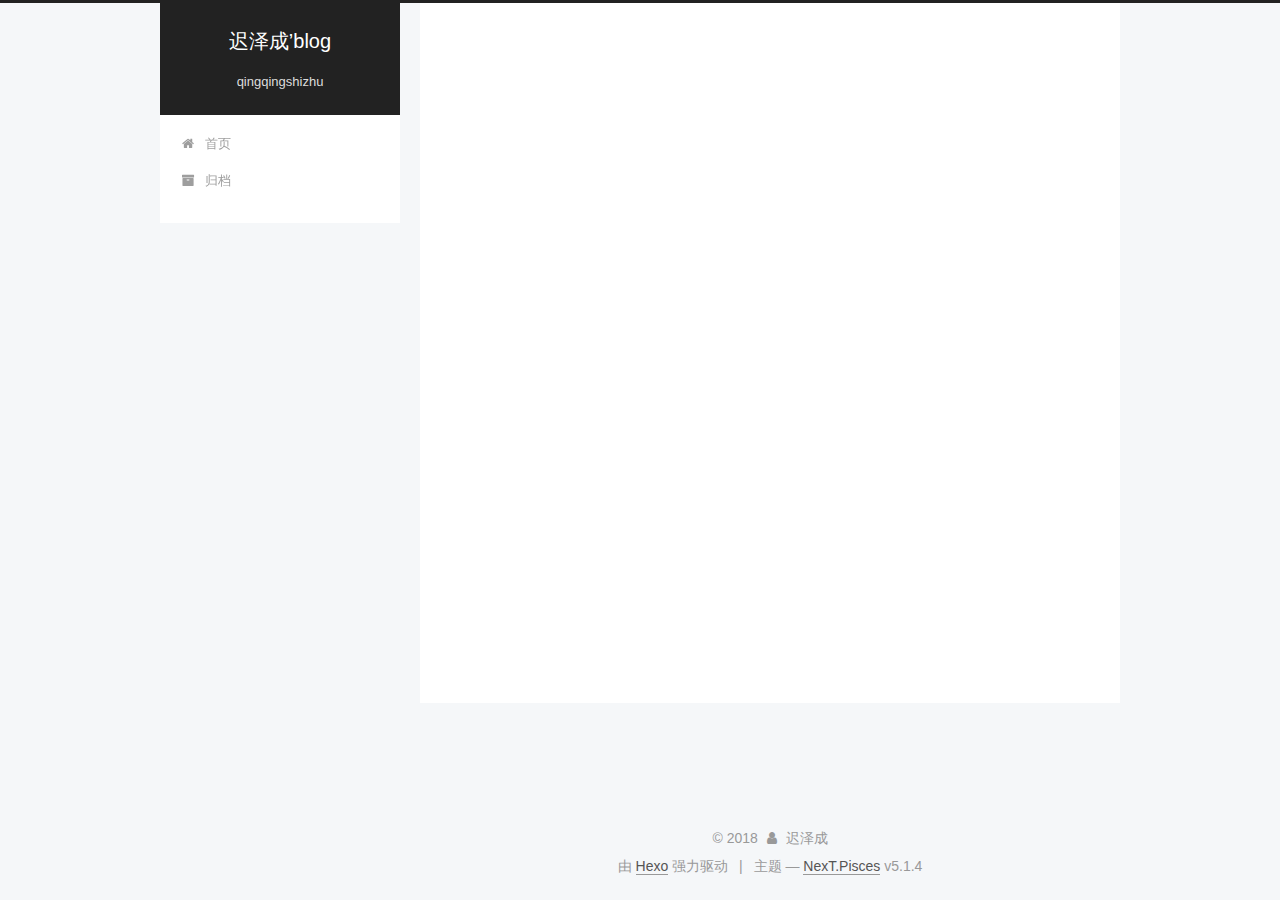
<file: index.html>
<!DOCTYPE html>



  


<html class="theme-next pisces use-motion" lang="zh-Hans">
<head>
  <meta charset="UTF-8"/>
<meta http-equiv="X-UA-Compatible" content="IE=edge" />
<meta name="viewport" content="width=device-width, initial-scale=1, maximum-scale=1"/>
<meta name="theme-color" content="#222">









<meta http-equiv="Cache-Control" content="no-transform" />
<meta http-equiv="Cache-Control" content="no-siteapp" />
















  
  
  <link href="/lib/fancybox/source/jquery.fancybox.css?v=2.1.5" rel="stylesheet" type="text/css" />







<link href="/lib/font-awesome/css/font-awesome.min.css?v=4.6.2" rel="stylesheet" type="text/css" />

<link href="/css/main.css?v=5.1.4" rel="stylesheet" type="text/css" />


  <link rel="apple-touch-icon" sizes="180x180" href="/images/apple-touch-icon-next.png?v=5.1.4">


  <link rel="icon" type="image/png" sizes="32x32" href="/images/favicon-32x32-next.png?v=5.1.4">


  <link rel="icon" type="image/png" sizes="16x16" href="/images/favicon-16x16-next.png?v=5.1.4">


  <link rel="mask-icon" href="/images/logo.svg?v=5.1.4" color="#222">





  <meta name="keywords" content="Hexo, NexT" />










<meta property="og:type" content="website">
<meta property="og:title" content="迟泽成’blog">
<meta property="og:url" content="http://yoursite.com/index.html">
<meta property="og:site_name" content="迟泽成’blog">
<meta property="og:locale" content="zh-Hans">
<meta name="twitter:card" content="summary">
<meta name="twitter:title" content="迟泽成’blog">



<script type="text/javascript" id="hexo.configurations">
  var NexT = window.NexT || {};
  var CONFIG = {
    root: '/',
    scheme: 'Pisces',
    version: '5.1.4',
    sidebar: {"position":"left","display":"post","offset":12,"b2t":false,"scrollpercent":false,"onmobile":false},
    fancybox: true,
    tabs: true,
    motion: {"enable":true,"async":false,"transition":{"post_block":"fadeIn","post_header":"slideDownIn","post_body":"slideDownIn","coll_header":"slideLeftIn","sidebar":"slideUpIn"}},
    duoshuo: {
      userId: '0',
      author: '博主'
    },
    algolia: {
      applicationID: '',
      apiKey: '',
      indexName: '',
      hits: {"per_page":10},
      labels: {"input_placeholder":"Search for Posts","hits_empty":"We didn't find any results for the search: ${query}","hits_stats":"${hits} results found in ${time} ms"}
    }
  };
</script>



  <link rel="canonical" href="http://yoursite.com/"/>





  <title>迟泽成’blog</title>
  








</head>

<body itemscope itemtype="http://schema.org/WebPage" lang="zh-Hans">

  
  
    
  

  <div class="container sidebar-position-left 
  page-home">
    <div class="headband"></div>

    <header id="header" class="header" itemscope itemtype="http://schema.org/WPHeader">
      <div class="header-inner"><div class="site-brand-wrapper">
  <div class="site-meta ">
    

    <div class="custom-logo-site-title">
      <a href="/"  class="brand" rel="start">
        <span class="logo-line-before"><i></i></span>
        <span class="site-title">迟泽成’blog</span>
        <span class="logo-line-after"><i></i></span>
      </a>
    </div>
      
        <p class="site-subtitle">qingqingshizhu</p>
      
  </div>

  <div class="site-nav-toggle">
    <button>
      <span class="btn-bar"></span>
      <span class="btn-bar"></span>
      <span class="btn-bar"></span>
    </button>
  </div>
</div>

<nav class="site-nav">
  

  
    <ul id="menu" class="menu">
      
        
        <li class="menu-item menu-item-home">
          <a href="/" rel="section">
            
              <i class="menu-item-icon fa fa-fw fa-home"></i> <br />
            
            首页
          </a>
        </li>
      
        
        <li class="menu-item menu-item-archives">
          <a href="/archives/" rel="section">
            
              <i class="menu-item-icon fa fa-fw fa-archive"></i> <br />
            
            归档
          </a>
        </li>
      

      
    </ul>
  

  
</nav>



 </div>
    </header>

    <main id="main" class="main">
      <div class="main-inner">
        <div class="content-wrap">
          <div id="content" class="content">
            
  <section id="posts" class="posts-expand">
    
      

  

  
  
  

  <article class="post post-type-normal" itemscope itemtype="http://schema.org/Article">
  
  
  
  <div class="post-block">
    <link itemprop="mainEntityOfPage" href="http://yoursite.com/2018/03/11/2018-03-27/">

    <span hidden itemprop="author" itemscope itemtype="http://schema.org/Person">
      <meta itemprop="name" content="迟泽成">
      <meta itemprop="description" content="">
      <meta itemprop="image" content="/images/avatar.gif">
    </span>

    <span hidden itemprop="publisher" itemscope itemtype="http://schema.org/Organization">
      <meta itemprop="name" content="迟泽成’blog">
    </span>

    
      <header class="post-header">

        
        
          <h1 class="post-title" itemprop="name headline">
                
                <a class="post-title-link" href="/2018/03/11/2018-03-27/" itemprop="url">I love three things in the world</a></h1>
        

        <div class="post-meta">
          <span class="post-time">
            
              <span class="post-meta-item-icon">
                <i class="fa fa-calendar-o"></i>
              </span>
              
                <span class="post-meta-item-text">发表于</span>
              
              <time title="创建于" itemprop="dateCreated datePublished" datetime="2018-03-11T20:56:39+08:00">
                2018-03-11
              </time>
            

            

            
          </span>

          

          
            
          

          
          

          

          

          

        </div>
      </header>
    

    
    
    
    <div class="post-body" itemprop="articleBody">

      
      

      
        
          
            <pre><code>the sun,the moon and you
</code></pre>
          
        
      
    </div>
    
    
    

    

    

    

    <footer class="post-footer">
      

      

      

      
      
        <div class="post-eof"></div>
      
    </footer>
  </div>
  
  
  
  </article>


    
      

  

  
  
  

  <article class="post post-type-normal" itemscope itemtype="http://schema.org/Article">
  
  
  
  <div class="post-block">
    <link itemprop="mainEntityOfPage" href="http://yoursite.com/2018/03/11/chizechenghaoshuai/">

    <span hidden itemprop="author" itemscope itemtype="http://schema.org/Person">
      <meta itemprop="name" content="迟泽成">
      <meta itemprop="description" content="">
      <meta itemprop="image" content="/images/avatar.gif">
    </span>

    <span hidden itemprop="publisher" itemscope itemtype="http://schema.org/Organization">
      <meta itemprop="name" content="迟泽成’blog">
    </span>

    
      <header class="post-header">

        
        
          <h1 class="post-title" itemprop="name headline">
                
                <a class="post-title-link" href="/2018/03/11/chizechenghaoshuai/" itemprop="url">晴晴是🐷</a></h1>
        

        <div class="post-meta">
          <span class="post-time">
            
              <span class="post-meta-item-icon">
                <i class="fa fa-calendar-o"></i>
              </span>
              
                <span class="post-meta-item-text">发表于</span>
              
              <time title="创建于" itemprop="dateCreated datePublished" datetime="2018-03-11T20:56:39+08:00">
                2018-03-11
              </time>
            

            

            
          </span>

          

          
            
          

          
          

          

          

          

        </div>
      </header>
    

    
    
    
    <div class="post-body" itemprop="articleBody">

      
      

      
        
          
            <pre><code>佩奇
</code></pre>
          
        
      
    </div>
    
    
    

    

    

    

    <footer class="post-footer">
      

      

      

      
      
        <div class="post-eof"></div>
      
    </footer>
  </div>
  
  
  
  </article>


    
  </section>

  


          </div>
          


          

        </div>
        
          
  
  <div class="sidebar-toggle">
    <div class="sidebar-toggle-line-wrap">
      <span class="sidebar-toggle-line sidebar-toggle-line-first"></span>
      <span class="sidebar-toggle-line sidebar-toggle-line-middle"></span>
      <span class="sidebar-toggle-line sidebar-toggle-line-last"></span>
    </div>
  </div>

  <aside id="sidebar" class="sidebar">
    
    <div class="sidebar-inner">

      

      

      <section class="site-overview-wrap sidebar-panel sidebar-panel-active">
        <div class="site-overview">
          <div class="site-author motion-element" itemprop="author" itemscope itemtype="http://schema.org/Person">
            
              <p class="site-author-name" itemprop="name">迟泽成</p>
              <p class="site-description motion-element" itemprop="description"></p>
          </div>

          <nav class="site-state motion-element">

            
              <div class="site-state-item site-state-posts">
              
                <a href="/archives/">
              
                  <span class="site-state-item-count">2</span>
                  <span class="site-state-item-name">日志</span>
                </a>
              </div>
            

            

            

          </nav>

          

          

          
          

          
          

          

        </div>
      </section>

      

      

    </div>
  </aside>


        
      </div>
    </main>

    <footer id="footer" class="footer">
      <div class="footer-inner">
        <div class="copyright">&copy; <span itemprop="copyrightYear">2018</span>
  <span class="with-love">
    <i class="fa fa-user"></i>
  </span>
  <span class="author" itemprop="copyrightHolder">迟泽成</span>

  
</div>


  <div class="powered-by">由 <a class="theme-link" target="_blank" href="https://hexo.io">Hexo</a> 强力驱动</div>



  <span class="post-meta-divider">|</span>



  <div class="theme-info">主题 &mdash; <a class="theme-link" target="_blank" href="https://github.com/iissnan/hexo-theme-next">NexT.Pisces</a> v5.1.4</div>




        







        
      </div>
    </footer>

    
      <div class="back-to-top">
        <i class="fa fa-arrow-up"></i>
        
      </div>
    

    

  </div>

  

<script type="text/javascript">
  if (Object.prototype.toString.call(window.Promise) !== '[object Function]') {
    window.Promise = null;
  }
</script>









  












  
  
    <script type="text/javascript" src="/lib/jquery/index.js?v=2.1.3"></script>
  

  
  
    <script type="text/javascript" src="/lib/fastclick/lib/fastclick.min.js?v=1.0.6"></script>
  

  
  
    <script type="text/javascript" src="/lib/jquery_lazyload/jquery.lazyload.js?v=1.9.7"></script>
  

  
  
    <script type="text/javascript" src="/lib/velocity/velocity.min.js?v=1.2.1"></script>
  

  
  
    <script type="text/javascript" src="/lib/velocity/velocity.ui.min.js?v=1.2.1"></script>
  

  
  
    <script type="text/javascript" src="/lib/fancybox/source/jquery.fancybox.pack.js?v=2.1.5"></script>
  


  


  <script type="text/javascript" src="/js/src/utils.js?v=5.1.4"></script>

  <script type="text/javascript" src="/js/src/motion.js?v=5.1.4"></script>



  
  


  <script type="text/javascript" src="/js/src/affix.js?v=5.1.4"></script>

  <script type="text/javascript" src="/js/src/schemes/pisces.js?v=5.1.4"></script>



  

  


  <script type="text/javascript" src="/js/src/bootstrap.js?v=5.1.4"></script>



  


  




	





  





  












  





  

  

  

  
  

  

  

  

</body>
</html>
</file>
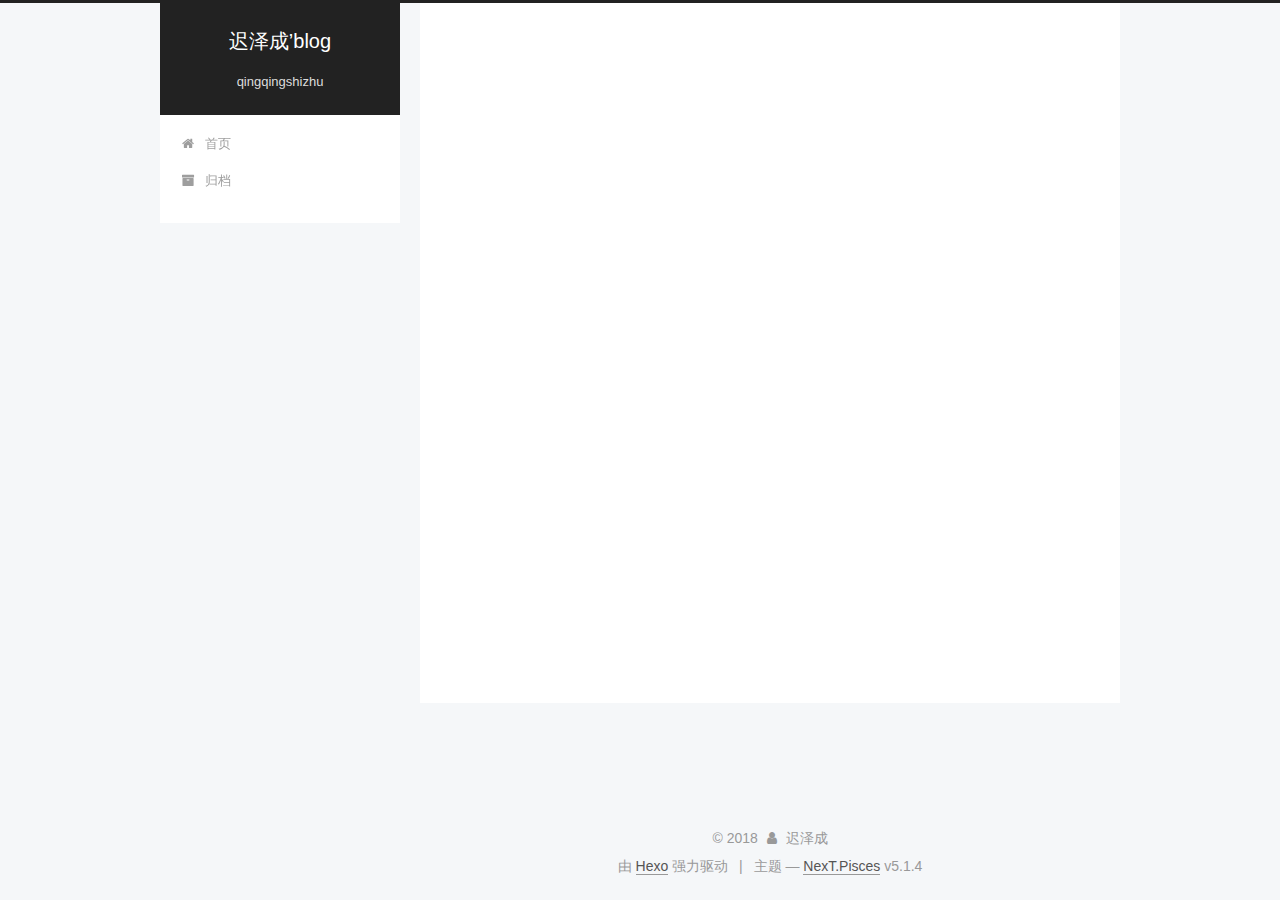
<file: archives/index.html>
<!DOCTYPE html>



  


<html class="theme-next pisces use-motion" lang="zh-Hans">
<head>
  <meta charset="UTF-8"/>
<meta http-equiv="X-UA-Compatible" content="IE=edge" />
<meta name="viewport" content="width=device-width, initial-scale=1, maximum-scale=1"/>
<meta name="theme-color" content="#222">









<meta http-equiv="Cache-Control" content="no-transform" />
<meta http-equiv="Cache-Control" content="no-siteapp" />
















  
  
  <link href="/lib/fancybox/source/jquery.fancybox.css?v=2.1.5" rel="stylesheet" type="text/css" />







<link href="/lib/font-awesome/css/font-awesome.min.css?v=4.6.2" rel="stylesheet" type="text/css" />

<link href="/css/main.css?v=5.1.4" rel="stylesheet" type="text/css" />


  <link rel="apple-touch-icon" sizes="180x180" href="/images/apple-touch-icon-next.png?v=5.1.4">


  <link rel="icon" type="image/png" sizes="32x32" href="/images/favicon-32x32-next.png?v=5.1.4">


  <link rel="icon" type="image/png" sizes="16x16" href="/images/favicon-16x16-next.png?v=5.1.4">


  <link rel="mask-icon" href="/images/logo.svg?v=5.1.4" color="#222">





  <meta name="keywords" content="Hexo, NexT" />










<meta property="og:type" content="website">
<meta property="og:title" content="迟泽成’blog">
<meta property="og:url" content="http://yoursite.com/archives/index.html">
<meta property="og:site_name" content="迟泽成’blog">
<meta property="og:locale" content="zh-Hans">
<meta name="twitter:card" content="summary">
<meta name="twitter:title" content="迟泽成’blog">



<script type="text/javascript" id="hexo.configurations">
  var NexT = window.NexT || {};
  var CONFIG = {
    root: '/',
    scheme: 'Pisces',
    version: '5.1.4',
    sidebar: {"position":"left","display":"post","offset":12,"b2t":false,"scrollpercent":false,"onmobile":false},
    fancybox: true,
    tabs: true,
    motion: {"enable":true,"async":false,"transition":{"post_block":"fadeIn","post_header":"slideDownIn","post_body":"slideDownIn","coll_header":"slideLeftIn","sidebar":"slideUpIn"}},
    duoshuo: {
      userId: '0',
      author: '博主'
    },
    algolia: {
      applicationID: '',
      apiKey: '',
      indexName: '',
      hits: {"per_page":10},
      labels: {"input_placeholder":"Search for Posts","hits_empty":"We didn't find any results for the search: ${query}","hits_stats":"${hits} results found in ${time} ms"}
    }
  };
</script>



  <link rel="canonical" href="http://yoursite.com/archives/"/>





  <title>归档 | 迟泽成’blog</title>
  








</head>

<body itemscope itemtype="http://schema.org/WebPage" lang="zh-Hans">

  
  
    
  

  <div class="container sidebar-position-left page-archive">
    <div class="headband"></div>

    <header id="header" class="header" itemscope itemtype="http://schema.org/WPHeader">
      <div class="header-inner"><div class="site-brand-wrapper">
  <div class="site-meta ">
    

    <div class="custom-logo-site-title">
      <a href="/"  class="brand" rel="start">
        <span class="logo-line-before"><i></i></span>
        <span class="site-title">迟泽成’blog</span>
        <span class="logo-line-after"><i></i></span>
      </a>
    </div>
      
        <p class="site-subtitle">qingqingshizhu</p>
      
  </div>

  <div class="site-nav-toggle">
    <button>
      <span class="btn-bar"></span>
      <span class="btn-bar"></span>
      <span class="btn-bar"></span>
    </button>
  </div>
</div>

<nav class="site-nav">
  

  
    <ul id="menu" class="menu">
      
        
        <li class="menu-item menu-item-home">
          <a href="/" rel="section">
            
              <i class="menu-item-icon fa fa-fw fa-home"></i> <br />
            
            首页
          </a>
        </li>
      
        
        <li class="menu-item menu-item-archives">
          <a href="/archives/" rel="section">
            
              <i class="menu-item-icon fa fa-fw fa-archive"></i> <br />
            
            归档
          </a>
        </li>
      

      
    </ul>
  

  
</nav>



 </div>
    </header>

    <main id="main" class="main">
      <div class="main-inner">
        <div class="content-wrap">
          <div id="content" class="content">
            

  
  
  
  <div class="post-block archive">
    <div id="posts" class="posts-collapse">
      <span class="archive-move-on"></span>

      <span class="archive-page-counter">
        
        
        
          
        
        嗯..! 目前共计 2 篇日志。 继续努力。
      </span>

      

        
        
        

        
          
          <div class="collection-title">
            <h1 class="archive-year" id="archive-year-2018">2018</h1>
          </div>
        
        

        

  <article class="post post-type-normal" itemscope itemtype="http://schema.org/Article">
    <header class="post-header">

      <h2 class="post-title">
        
            <a class="post-title-link" href="/2018/03/11/2018-03-27/" itemprop="url">
              
                <span itemprop="name">I love three things in the world</span>
              
            </a>
        
      </h2>

      <div class="post-meta">
        <time class="post-time" itemprop="dateCreated"
              datetime="2018-03-11T20:56:39+08:00"
              content="2018-03-11" >
          03-11
        </time>
      </div>

    </header>
  </article>



      

        
        
        

        
        

        

  <article class="post post-type-normal" itemscope itemtype="http://schema.org/Article">
    <header class="post-header">

      <h2 class="post-title">
        
            <a class="post-title-link" href="/2018/03/11/chizechenghaoshuai/" itemprop="url">
              
                <span itemprop="name">晴晴是🐷</span>
              
            </a>
        
      </h2>

      <div class="post-meta">
        <time class="post-time" itemprop="dateCreated"
              datetime="2018-03-11T20:56:39+08:00"
              content="2018-03-11" >
          03-11
        </time>
      </div>

    </header>
  </article>



      

    </div>
  </div>
  
  
  

  



          </div>
          


          

        </div>
        
          
  
  <div class="sidebar-toggle">
    <div class="sidebar-toggle-line-wrap">
      <span class="sidebar-toggle-line sidebar-toggle-line-first"></span>
      <span class="sidebar-toggle-line sidebar-toggle-line-middle"></span>
      <span class="sidebar-toggle-line sidebar-toggle-line-last"></span>
    </div>
  </div>

  <aside id="sidebar" class="sidebar">
    
    <div class="sidebar-inner">

      

      

      <section class="site-overview-wrap sidebar-panel sidebar-panel-active">
        <div class="site-overview">
          <div class="site-author motion-element" itemprop="author" itemscope itemtype="http://schema.org/Person">
            
              <p class="site-author-name" itemprop="name">迟泽成</p>
              <p class="site-description motion-element" itemprop="description"></p>
          </div>

          <nav class="site-state motion-element">

            
              <div class="site-state-item site-state-posts">
              
                <a href="/archives/">
              
                  <span class="site-state-item-count">2</span>
                  <span class="site-state-item-name">日志</span>
                </a>
              </div>
            

            

            

          </nav>

          

          

          
          

          
          

          

        </div>
      </section>

      

      

    </div>
  </aside>


        
      </div>
    </main>

    <footer id="footer" class="footer">
      <div class="footer-inner">
        <div class="copyright">&copy; <span itemprop="copyrightYear">2018</span>
  <span class="with-love">
    <i class="fa fa-user"></i>
  </span>
  <span class="author" itemprop="copyrightHolder">迟泽成</span>

  
</div>


  <div class="powered-by">由 <a class="theme-link" target="_blank" href="https://hexo.io">Hexo</a> 强力驱动</div>



  <span class="post-meta-divider">|</span>



  <div class="theme-info">主题 &mdash; <a class="theme-link" target="_blank" href="https://github.com/iissnan/hexo-theme-next">NexT.Pisces</a> v5.1.4</div>




        







        
      </div>
    </footer>

    
      <div class="back-to-top">
        <i class="fa fa-arrow-up"></i>
        
      </div>
    

    

  </div>

  

<script type="text/javascript">
  if (Object.prototype.toString.call(window.Promise) !== '[object Function]') {
    window.Promise = null;
  }
</script>









  












  
  
    <script type="text/javascript" src="/lib/jquery/index.js?v=2.1.3"></script>
  

  
  
    <script type="text/javascript" src="/lib/fastclick/lib/fastclick.min.js?v=1.0.6"></script>
  

  
  
    <script type="text/javascript" src="/lib/jquery_lazyload/jquery.lazyload.js?v=1.9.7"></script>
  

  
  
    <script type="text/javascript" src="/lib/velocity/velocity.min.js?v=1.2.1"></script>
  

  
  
    <script type="text/javascript" src="/lib/velocity/velocity.ui.min.js?v=1.2.1"></script>
  

  
  
    <script type="text/javascript" src="/lib/fancybox/source/jquery.fancybox.pack.js?v=2.1.5"></script>
  


  


  <script type="text/javascript" src="/js/src/utils.js?v=5.1.4"></script>

  <script type="text/javascript" src="/js/src/motion.js?v=5.1.4"></script>



  
  


  <script type="text/javascript" src="/js/src/affix.js?v=5.1.4"></script>

  <script type="text/javascript" src="/js/src/schemes/pisces.js?v=5.1.4"></script>



  

  


  <script type="text/javascript" src="/js/src/bootstrap.js?v=5.1.4"></script>



  


  




	





  





  












  





  

  

  

  
  

  

  

  

</body>
</html>
</file>
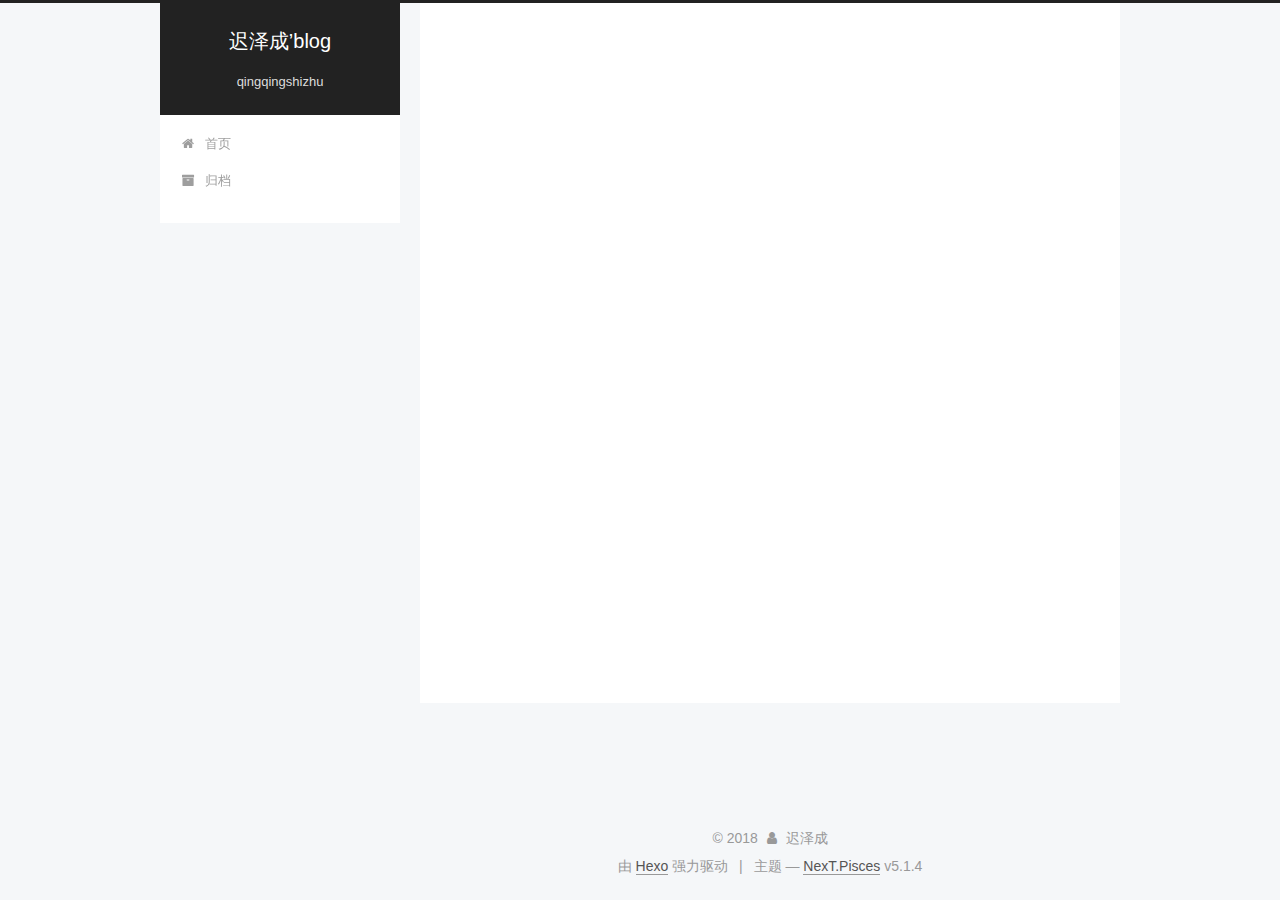
<file: archives/2018/index.html>
<!DOCTYPE html>



  


<html class="theme-next pisces use-motion" lang="zh-Hans">
<head>
  <meta charset="UTF-8"/>
<meta http-equiv="X-UA-Compatible" content="IE=edge" />
<meta name="viewport" content="width=device-width, initial-scale=1, maximum-scale=1"/>
<meta name="theme-color" content="#222">









<meta http-equiv="Cache-Control" content="no-transform" />
<meta http-equiv="Cache-Control" content="no-siteapp" />
















  
  
  <link href="/lib/fancybox/source/jquery.fancybox.css?v=2.1.5" rel="stylesheet" type="text/css" />







<link href="/lib/font-awesome/css/font-awesome.min.css?v=4.6.2" rel="stylesheet" type="text/css" />

<link href="/css/main.css?v=5.1.4" rel="stylesheet" type="text/css" />


  <link rel="apple-touch-icon" sizes="180x180" href="/images/apple-touch-icon-next.png?v=5.1.4">


  <link rel="icon" type="image/png" sizes="32x32" href="/images/favicon-32x32-next.png?v=5.1.4">


  <link rel="icon" type="image/png" sizes="16x16" href="/images/favicon-16x16-next.png?v=5.1.4">


  <link rel="mask-icon" href="/images/logo.svg?v=5.1.4" color="#222">





  <meta name="keywords" content="Hexo, NexT" />










<meta property="og:type" content="website">
<meta property="og:title" content="迟泽成’blog">
<meta property="og:url" content="http://yoursite.com/archives/2018/index.html">
<meta property="og:site_name" content="迟泽成’blog">
<meta property="og:locale" content="zh-Hans">
<meta name="twitter:card" content="summary">
<meta name="twitter:title" content="迟泽成’blog">



<script type="text/javascript" id="hexo.configurations">
  var NexT = window.NexT || {};
  var CONFIG = {
    root: '/',
    scheme: 'Pisces',
    version: '5.1.4',
    sidebar: {"position":"left","display":"post","offset":12,"b2t":false,"scrollpercent":false,"onmobile":false},
    fancybox: true,
    tabs: true,
    motion: {"enable":true,"async":false,"transition":{"post_block":"fadeIn","post_header":"slideDownIn","post_body":"slideDownIn","coll_header":"slideLeftIn","sidebar":"slideUpIn"}},
    duoshuo: {
      userId: '0',
      author: '博主'
    },
    algolia: {
      applicationID: '',
      apiKey: '',
      indexName: '',
      hits: {"per_page":10},
      labels: {"input_placeholder":"Search for Posts","hits_empty":"We didn't find any results for the search: ${query}","hits_stats":"${hits} results found in ${time} ms"}
    }
  };
</script>



  <link rel="canonical" href="http://yoursite.com/archives/2018/"/>





  <title>归档 | 迟泽成’blog</title>
  








</head>

<body itemscope itemtype="http://schema.org/WebPage" lang="zh-Hans">

  
  
    
  

  <div class="container sidebar-position-left page-archive">
    <div class="headband"></div>

    <header id="header" class="header" itemscope itemtype="http://schema.org/WPHeader">
      <div class="header-inner"><div class="site-brand-wrapper">
  <div class="site-meta ">
    

    <div class="custom-logo-site-title">
      <a href="/"  class="brand" rel="start">
        <span class="logo-line-before"><i></i></span>
        <span class="site-title">迟泽成’blog</span>
        <span class="logo-line-after"><i></i></span>
      </a>
    </div>
      
        <p class="site-subtitle">qingqingshizhu</p>
      
  </div>

  <div class="site-nav-toggle">
    <button>
      <span class="btn-bar"></span>
      <span class="btn-bar"></span>
      <span class="btn-bar"></span>
    </button>
  </div>
</div>

<nav class="site-nav">
  

  
    <ul id="menu" class="menu">
      
        
        <li class="menu-item menu-item-home">
          <a href="/" rel="section">
            
              <i class="menu-item-icon fa fa-fw fa-home"></i> <br />
            
            首页
          </a>
        </li>
      
        
        <li class="menu-item menu-item-archives">
          <a href="/archives/" rel="section">
            
              <i class="menu-item-icon fa fa-fw fa-archive"></i> <br />
            
            归档
          </a>
        </li>
      

      
    </ul>
  

  
</nav>



 </div>
    </header>

    <main id="main" class="main">
      <div class="main-inner">
        <div class="content-wrap">
          <div id="content" class="content">
            

  
  
  
  <div class="post-block archive">
    <div id="posts" class="posts-collapse">
      <span class="archive-move-on"></span>

      <span class="archive-page-counter">
        
        
        
          
        
        嗯..! 目前共计 2 篇日志。 继续努力。
      </span>

      

        
        
        

        
          
          <div class="collection-title">
            <h1 class="archive-year" id="archive-year-2018">2018</h1>
          </div>
        
        

        

  <article class="post post-type-normal" itemscope itemtype="http://schema.org/Article">
    <header class="post-header">

      <h2 class="post-title">
        
            <a class="post-title-link" href="/2018/03/11/2018-03-27/" itemprop="url">
              
                <span itemprop="name">I love three things in the world</span>
              
            </a>
        
      </h2>

      <div class="post-meta">
        <time class="post-time" itemprop="dateCreated"
              datetime="2018-03-11T20:56:39+08:00"
              content="2018-03-11" >
          03-11
        </time>
      </div>

    </header>
  </article>



      

        
        
        

        
        

        

  <article class="post post-type-normal" itemscope itemtype="http://schema.org/Article">
    <header class="post-header">

      <h2 class="post-title">
        
            <a class="post-title-link" href="/2018/03/11/chizechenghaoshuai/" itemprop="url">
              
                <span itemprop="name">晴晴是🐷</span>
              
            </a>
        
      </h2>

      <div class="post-meta">
        <time class="post-time" itemprop="dateCreated"
              datetime="2018-03-11T20:56:39+08:00"
              content="2018-03-11" >
          03-11
        </time>
      </div>

    </header>
  </article>



      

    </div>
  </div>
  
  
  

  



          </div>
          


          

        </div>
        
          
  
  <div class="sidebar-toggle">
    <div class="sidebar-toggle-line-wrap">
      <span class="sidebar-toggle-line sidebar-toggle-line-first"></span>
      <span class="sidebar-toggle-line sidebar-toggle-line-middle"></span>
      <span class="sidebar-toggle-line sidebar-toggle-line-last"></span>
    </div>
  </div>

  <aside id="sidebar" class="sidebar">
    
    <div class="sidebar-inner">

      

      

      <section class="site-overview-wrap sidebar-panel sidebar-panel-active">
        <div class="site-overview">
          <div class="site-author motion-element" itemprop="author" itemscope itemtype="http://schema.org/Person">
            
              <p class="site-author-name" itemprop="name">迟泽成</p>
              <p class="site-description motion-element" itemprop="description"></p>
          </div>

          <nav class="site-state motion-element">

            
              <div class="site-state-item site-state-posts">
              
                <a href="/archives/">
              
                  <span class="site-state-item-count">2</span>
                  <span class="site-state-item-name">日志</span>
                </a>
              </div>
            

            

            

          </nav>

          

          

          
          

          
          

          

        </div>
      </section>

      

      

    </div>
  </aside>


        
      </div>
    </main>

    <footer id="footer" class="footer">
      <div class="footer-inner">
        <div class="copyright">&copy; <span itemprop="copyrightYear">2018</span>
  <span class="with-love">
    <i class="fa fa-user"></i>
  </span>
  <span class="author" itemprop="copyrightHolder">迟泽成</span>

  
</div>


  <div class="powered-by">由 <a class="theme-link" target="_blank" href="https://hexo.io">Hexo</a> 强力驱动</div>



  <span class="post-meta-divider">|</span>



  <div class="theme-info">主题 &mdash; <a class="theme-link" target="_blank" href="https://github.com/iissnan/hexo-theme-next">NexT.Pisces</a> v5.1.4</div>




        







        
      </div>
    </footer>

    
      <div class="back-to-top">
        <i class="fa fa-arrow-up"></i>
        
      </div>
    

    

  </div>

  

<script type="text/javascript">
  if (Object.prototype.toString.call(window.Promise) !== '[object Function]') {
    window.Promise = null;
  }
</script>









  












  
  
    <script type="text/javascript" src="/lib/jquery/index.js?v=2.1.3"></script>
  

  
  
    <script type="text/javascript" src="/lib/fastclick/lib/fastclick.min.js?v=1.0.6"></script>
  

  
  
    <script type="text/javascript" src="/lib/jquery_lazyload/jquery.lazyload.js?v=1.9.7"></script>
  

  
  
    <script type="text/javascript" src="/lib/velocity/velocity.min.js?v=1.2.1"></script>
  

  
  
    <script type="text/javascript" src="/lib/velocity/velocity.ui.min.js?v=1.2.1"></script>
  

  
  
    <script type="text/javascript" src="/lib/fancybox/source/jquery.fancybox.pack.js?v=2.1.5"></script>
  


  


  <script type="text/javascript" src="/js/src/utils.js?v=5.1.4"></script>

  <script type="text/javascript" src="/js/src/motion.js?v=5.1.4"></script>



  
  


  <script type="text/javascript" src="/js/src/affix.js?v=5.1.4"></script>

  <script type="text/javascript" src="/js/src/schemes/pisces.js?v=5.1.4"></script>



  

  


  <script type="text/javascript" src="/js/src/bootstrap.js?v=5.1.4"></script>



  


  




	





  





  












  





  

  

  

  
  

  

  

  

</body>
</html>
</file>
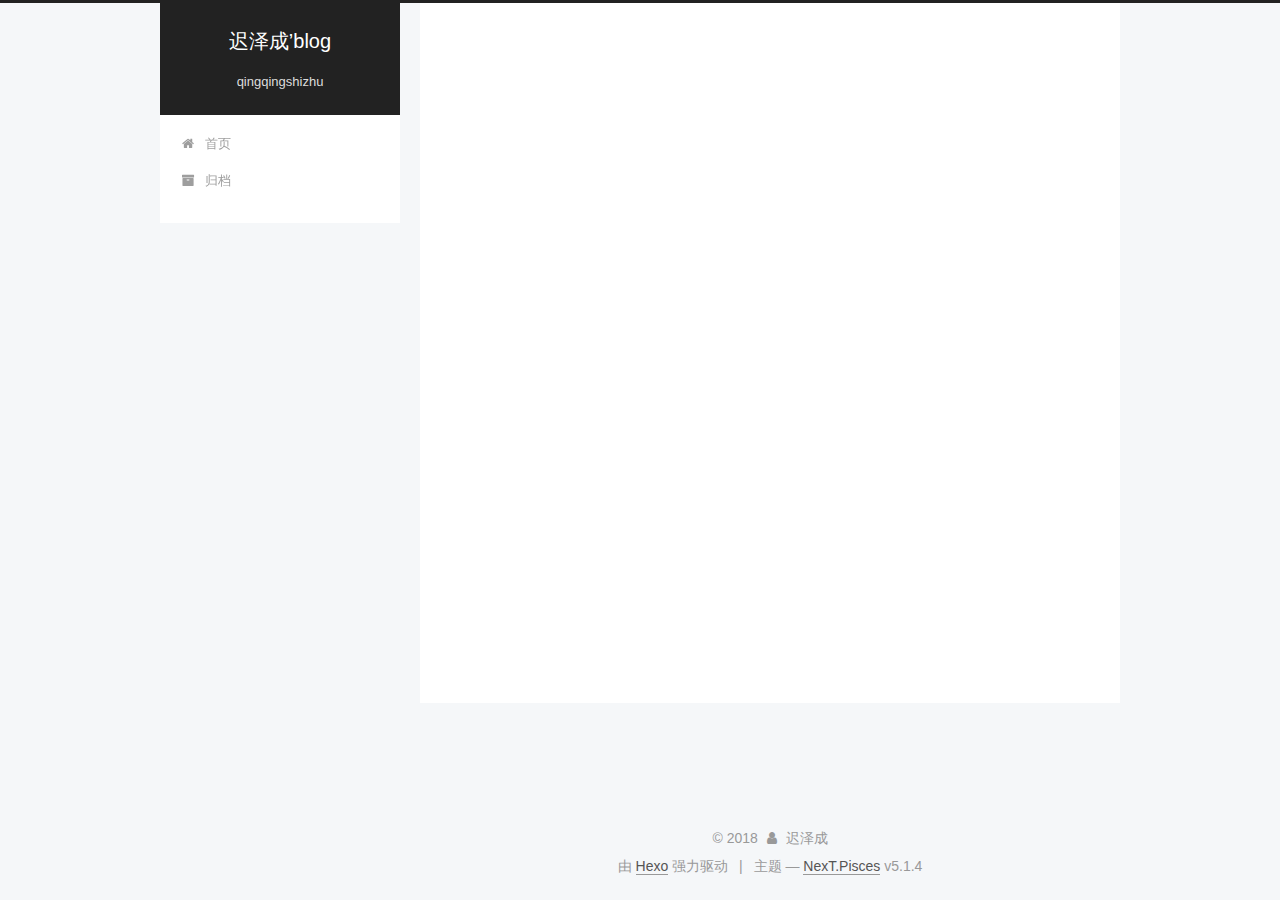
<file: archives/2018/03/index.html>
<!DOCTYPE html>



  


<html class="theme-next pisces use-motion" lang="zh-Hans">
<head>
  <meta charset="UTF-8"/>
<meta http-equiv="X-UA-Compatible" content="IE=edge" />
<meta name="viewport" content="width=device-width, initial-scale=1, maximum-scale=1"/>
<meta name="theme-color" content="#222">









<meta http-equiv="Cache-Control" content="no-transform" />
<meta http-equiv="Cache-Control" content="no-siteapp" />
















  
  
  <link href="/lib/fancybox/source/jquery.fancybox.css?v=2.1.5" rel="stylesheet" type="text/css" />







<link href="/lib/font-awesome/css/font-awesome.min.css?v=4.6.2" rel="stylesheet" type="text/css" />

<link href="/css/main.css?v=5.1.4" rel="stylesheet" type="text/css" />


  <link rel="apple-touch-icon" sizes="180x180" href="/images/apple-touch-icon-next.png?v=5.1.4">


  <link rel="icon" type="image/png" sizes="32x32" href="/images/favicon-32x32-next.png?v=5.1.4">


  <link rel="icon" type="image/png" sizes="16x16" href="/images/favicon-16x16-next.png?v=5.1.4">


  <link rel="mask-icon" href="/images/logo.svg?v=5.1.4" color="#222">





  <meta name="keywords" content="Hexo, NexT" />










<meta property="og:type" content="website">
<meta property="og:title" content="迟泽成’blog">
<meta property="og:url" content="http://yoursite.com/archives/2018/03/index.html">
<meta property="og:site_name" content="迟泽成’blog">
<meta property="og:locale" content="zh-Hans">
<meta name="twitter:card" content="summary">
<meta name="twitter:title" content="迟泽成’blog">



<script type="text/javascript" id="hexo.configurations">
  var NexT = window.NexT || {};
  var CONFIG = {
    root: '/',
    scheme: 'Pisces',
    version: '5.1.4',
    sidebar: {"position":"left","display":"post","offset":12,"b2t":false,"scrollpercent":false,"onmobile":false},
    fancybox: true,
    tabs: true,
    motion: {"enable":true,"async":false,"transition":{"post_block":"fadeIn","post_header":"slideDownIn","post_body":"slideDownIn","coll_header":"slideLeftIn","sidebar":"slideUpIn"}},
    duoshuo: {
      userId: '0',
      author: '博主'
    },
    algolia: {
      applicationID: '',
      apiKey: '',
      indexName: '',
      hits: {"per_page":10},
      labels: {"input_placeholder":"Search for Posts","hits_empty":"We didn't find any results for the search: ${query}","hits_stats":"${hits} results found in ${time} ms"}
    }
  };
</script>



  <link rel="canonical" href="http://yoursite.com/archives/2018/03/"/>





  <title>归档 | 迟泽成’blog</title>
  








</head>

<body itemscope itemtype="http://schema.org/WebPage" lang="zh-Hans">

  
  
    
  

  <div class="container sidebar-position-left page-archive">
    <div class="headband"></div>

    <header id="header" class="header" itemscope itemtype="http://schema.org/WPHeader">
      <div class="header-inner"><div class="site-brand-wrapper">
  <div class="site-meta ">
    

    <div class="custom-logo-site-title">
      <a href="/"  class="brand" rel="start">
        <span class="logo-line-before"><i></i></span>
        <span class="site-title">迟泽成’blog</span>
        <span class="logo-line-after"><i></i></span>
      </a>
    </div>
      
        <p class="site-subtitle">qingqingshizhu</p>
      
  </div>

  <div class="site-nav-toggle">
    <button>
      <span class="btn-bar"></span>
      <span class="btn-bar"></span>
      <span class="btn-bar"></span>
    </button>
  </div>
</div>

<nav class="site-nav">
  

  
    <ul id="menu" class="menu">
      
        
        <li class="menu-item menu-item-home">
          <a href="/" rel="section">
            
              <i class="menu-item-icon fa fa-fw fa-home"></i> <br />
            
            首页
          </a>
        </li>
      
        
        <li class="menu-item menu-item-archives">
          <a href="/archives/" rel="section">
            
              <i class="menu-item-icon fa fa-fw fa-archive"></i> <br />
            
            归档
          </a>
        </li>
      

      
    </ul>
  

  
</nav>



 </div>
    </header>

    <main id="main" class="main">
      <div class="main-inner">
        <div class="content-wrap">
          <div id="content" class="content">
            

  
  
  
  <div class="post-block archive">
    <div id="posts" class="posts-collapse">
      <span class="archive-move-on"></span>

      <span class="archive-page-counter">
        
        
        
          
        
        嗯..! 目前共计 2 篇日志。 继续努力。
      </span>

      

        
        
        

        
          
          <div class="collection-title">
            <h1 class="archive-year" id="archive-year-2018">2018</h1>
          </div>
        
        

        

  <article class="post post-type-normal" itemscope itemtype="http://schema.org/Article">
    <header class="post-header">

      <h2 class="post-title">
        
            <a class="post-title-link" href="/2018/03/11/2018-03-27/" itemprop="url">
              
                <span itemprop="name">I love three things in the world</span>
              
            </a>
        
      </h2>

      <div class="post-meta">
        <time class="post-time" itemprop="dateCreated"
              datetime="2018-03-11T20:56:39+08:00"
              content="2018-03-11" >
          03-11
        </time>
      </div>

    </header>
  </article>



      

        
        
        

        
        

        

  <article class="post post-type-normal" itemscope itemtype="http://schema.org/Article">
    <header class="post-header">

      <h2 class="post-title">
        
            <a class="post-title-link" href="/2018/03/11/chizechenghaoshuai/" itemprop="url">
              
                <span itemprop="name">晴晴是🐷</span>
              
            </a>
        
      </h2>

      <div class="post-meta">
        <time class="post-time" itemprop="dateCreated"
              datetime="2018-03-11T20:56:39+08:00"
              content="2018-03-11" >
          03-11
        </time>
      </div>

    </header>
  </article>



      

    </div>
  </div>
  
  
  

  



          </div>
          


          

        </div>
        
          
  
  <div class="sidebar-toggle">
    <div class="sidebar-toggle-line-wrap">
      <span class="sidebar-toggle-line sidebar-toggle-line-first"></span>
      <span class="sidebar-toggle-line sidebar-toggle-line-middle"></span>
      <span class="sidebar-toggle-line sidebar-toggle-line-last"></span>
    </div>
  </div>

  <aside id="sidebar" class="sidebar">
    
    <div class="sidebar-inner">

      

      

      <section class="site-overview-wrap sidebar-panel sidebar-panel-active">
        <div class="site-overview">
          <div class="site-author motion-element" itemprop="author" itemscope itemtype="http://schema.org/Person">
            
              <p class="site-author-name" itemprop="name">迟泽成</p>
              <p class="site-description motion-element" itemprop="description"></p>
          </div>

          <nav class="site-state motion-element">

            
              <div class="site-state-item site-state-posts">
              
                <a href="/archives/">
              
                  <span class="site-state-item-count">2</span>
                  <span class="site-state-item-name">日志</span>
                </a>
              </div>
            

            

            

          </nav>

          

          

          
          

          
          

          

        </div>
      </section>

      

      

    </div>
  </aside>


        
      </div>
    </main>

    <footer id="footer" class="footer">
      <div class="footer-inner">
        <div class="copyright">&copy; <span itemprop="copyrightYear">2018</span>
  <span class="with-love">
    <i class="fa fa-user"></i>
  </span>
  <span class="author" itemprop="copyrightHolder">迟泽成</span>

  
</div>


  <div class="powered-by">由 <a class="theme-link" target="_blank" href="https://hexo.io">Hexo</a> 强力驱动</div>



  <span class="post-meta-divider">|</span>



  <div class="theme-info">主题 &mdash; <a class="theme-link" target="_blank" href="https://github.com/iissnan/hexo-theme-next">NexT.Pisces</a> v5.1.4</div>




        







        
      </div>
    </footer>

    
      <div class="back-to-top">
        <i class="fa fa-arrow-up"></i>
        
      </div>
    

    

  </div>

  

<script type="text/javascript">
  if (Object.prototype.toString.call(window.Promise) !== '[object Function]') {
    window.Promise = null;
  }
</script>









  












  
  
    <script type="text/javascript" src="/lib/jquery/index.js?v=2.1.3"></script>
  

  
  
    <script type="text/javascript" src="/lib/fastclick/lib/fastclick.min.js?v=1.0.6"></script>
  

  
  
    <script type="text/javascript" src="/lib/jquery_lazyload/jquery.lazyload.js?v=1.9.7"></script>
  

  
  
    <script type="text/javascript" src="/lib/velocity/velocity.min.js?v=1.2.1"></script>
  

  
  
    <script type="text/javascript" src="/lib/velocity/velocity.ui.min.js?v=1.2.1"></script>
  

  
  
    <script type="text/javascript" src="/lib/fancybox/source/jquery.fancybox.pack.js?v=2.1.5"></script>
  


  


  <script type="text/javascript" src="/js/src/utils.js?v=5.1.4"></script>

  <script type="text/javascript" src="/js/src/motion.js?v=5.1.4"></script>



  
  


  <script type="text/javascript" src="/js/src/affix.js?v=5.1.4"></script>

  <script type="text/javascript" src="/js/src/schemes/pisces.js?v=5.1.4"></script>



  

  


  <script type="text/javascript" src="/js/src/bootstrap.js?v=5.1.4"></script>



  


  




	





  





  












  





  

  

  

  
  

  

  

  

</body>
</html>
</file>
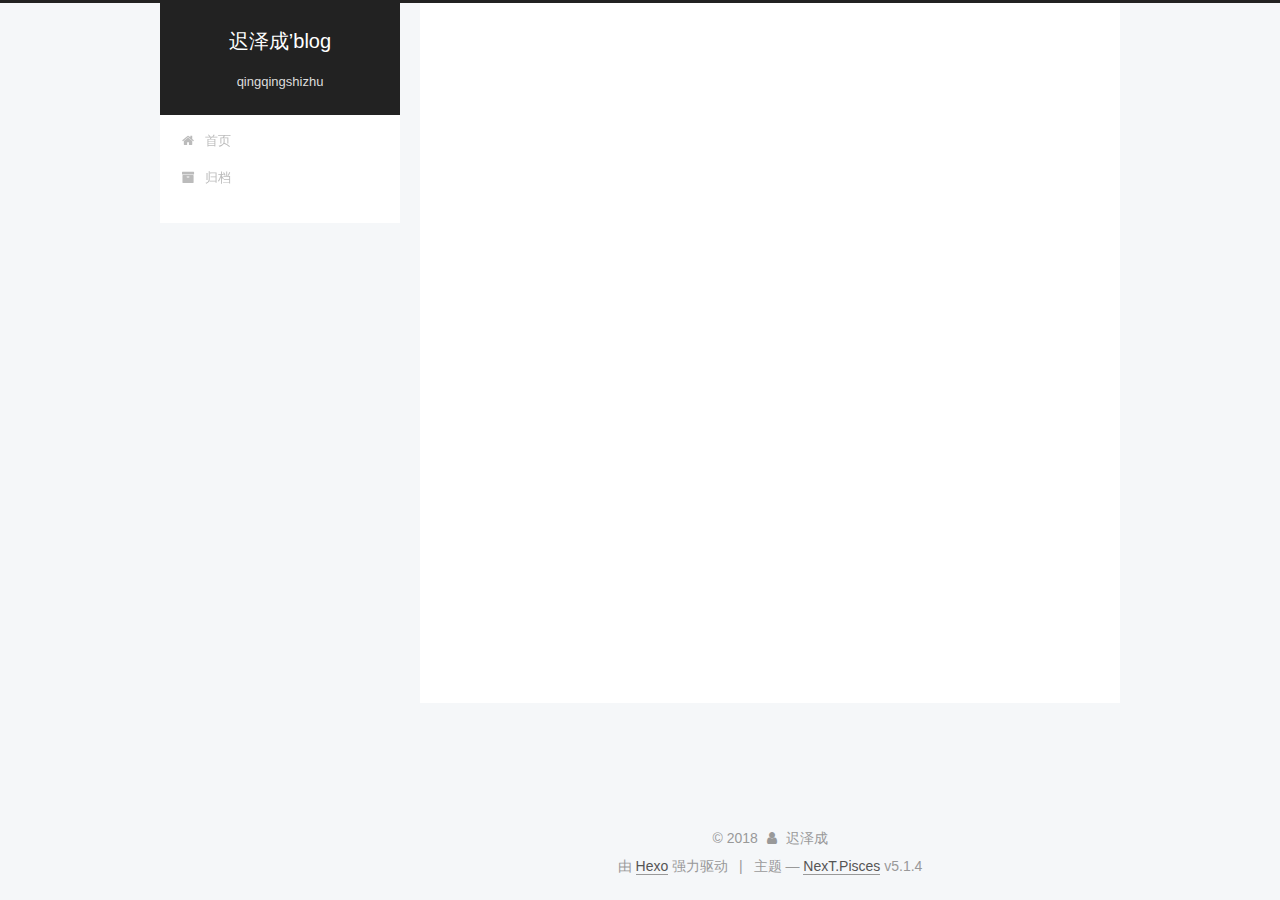
<file: 2018/03/11/2018-03-27/index.html>
<!DOCTYPE html>



  


<html class="theme-next pisces use-motion" lang="zh-Hans">
<head>
  <meta charset="UTF-8"/>
<meta http-equiv="X-UA-Compatible" content="IE=edge" />
<meta name="viewport" content="width=device-width, initial-scale=1, maximum-scale=1"/>
<meta name="theme-color" content="#222">









<meta http-equiv="Cache-Control" content="no-transform" />
<meta http-equiv="Cache-Control" content="no-siteapp" />
















  
  
  <link href="/lib/fancybox/source/jquery.fancybox.css?v=2.1.5" rel="stylesheet" type="text/css" />







<link href="/lib/font-awesome/css/font-awesome.min.css?v=4.6.2" rel="stylesheet" type="text/css" />

<link href="/css/main.css?v=5.1.4" rel="stylesheet" type="text/css" />


  <link rel="apple-touch-icon" sizes="180x180" href="/images/apple-touch-icon-next.png?v=5.1.4">


  <link rel="icon" type="image/png" sizes="32x32" href="/images/favicon-32x32-next.png?v=5.1.4">


  <link rel="icon" type="image/png" sizes="16x16" href="/images/favicon-16x16-next.png?v=5.1.4">


  <link rel="mask-icon" href="/images/logo.svg?v=5.1.4" color="#222">





  <meta name="keywords" content="Hexo, NexT" />










<meta name="description" content="the sun,the moon and you">
<meta property="og:type" content="article">
<meta property="og:title" content="I love three things in the world">
<meta property="og:url" content="http://yoursite.com/2018/03/11/2018-03-27/index.html">
<meta property="og:site_name" content="迟泽成’blog">
<meta property="og:description" content="the sun,the moon and you">
<meta property="og:locale" content="zh-Hans">
<meta property="og:updated_time" content="2018-03-27T05:56:17.000Z">
<meta name="twitter:card" content="summary">
<meta name="twitter:title" content="I love three things in the world">
<meta name="twitter:description" content="the sun,the moon and you">



<script type="text/javascript" id="hexo.configurations">
  var NexT = window.NexT || {};
  var CONFIG = {
    root: '/',
    scheme: 'Pisces',
    version: '5.1.4',
    sidebar: {"position":"left","display":"post","offset":12,"b2t":false,"scrollpercent":false,"onmobile":false},
    fancybox: true,
    tabs: true,
    motion: {"enable":true,"async":false,"transition":{"post_block":"fadeIn","post_header":"slideDownIn","post_body":"slideDownIn","coll_header":"slideLeftIn","sidebar":"slideUpIn"}},
    duoshuo: {
      userId: '0',
      author: '博主'
    },
    algolia: {
      applicationID: '',
      apiKey: '',
      indexName: '',
      hits: {"per_page":10},
      labels: {"input_placeholder":"Search for Posts","hits_empty":"We didn't find any results for the search: ${query}","hits_stats":"${hits} results found in ${time} ms"}
    }
  };
</script>



  <link rel="canonical" href="http://yoursite.com/2018/03/11/2018-03-27/"/>





  <title>I love three things in the world | 迟泽成’blog</title>
  








</head>

<body itemscope itemtype="http://schema.org/WebPage" lang="zh-Hans">

  
  
    
  

  <div class="container sidebar-position-left page-post-detail">
    <div class="headband"></div>

    <header id="header" class="header" itemscope itemtype="http://schema.org/WPHeader">
      <div class="header-inner"><div class="site-brand-wrapper">
  <div class="site-meta ">
    

    <div class="custom-logo-site-title">
      <a href="/"  class="brand" rel="start">
        <span class="logo-line-before"><i></i></span>
        <span class="site-title">迟泽成’blog</span>
        <span class="logo-line-after"><i></i></span>
      </a>
    </div>
      
        <p class="site-subtitle">qingqingshizhu</p>
      
  </div>

  <div class="site-nav-toggle">
    <button>
      <span class="btn-bar"></span>
      <span class="btn-bar"></span>
      <span class="btn-bar"></span>
    </button>
  </div>
</div>

<nav class="site-nav">
  

  
    <ul id="menu" class="menu">
      
        
        <li class="menu-item menu-item-home">
          <a href="/" rel="section">
            
              <i class="menu-item-icon fa fa-fw fa-home"></i> <br />
            
            首页
          </a>
        </li>
      
        
        <li class="menu-item menu-item-archives">
          <a href="/archives/" rel="section">
            
              <i class="menu-item-icon fa fa-fw fa-archive"></i> <br />
            
            归档
          </a>
        </li>
      

      
    </ul>
  

  
</nav>



 </div>
    </header>

    <main id="main" class="main">
      <div class="main-inner">
        <div class="content-wrap">
          <div id="content" class="content">
            

  <div id="posts" class="posts-expand">
    

  

  
  
  

  <article class="post post-type-normal" itemscope itemtype="http://schema.org/Article">
  
  
  
  <div class="post-block">
    <link itemprop="mainEntityOfPage" href="http://yoursite.com/2018/03/11/2018-03-27/">

    <span hidden itemprop="author" itemscope itemtype="http://schema.org/Person">
      <meta itemprop="name" content="迟泽成">
      <meta itemprop="description" content="">
      <meta itemprop="image" content="/images/avatar.gif">
    </span>

    <span hidden itemprop="publisher" itemscope itemtype="http://schema.org/Organization">
      <meta itemprop="name" content="迟泽成’blog">
    </span>

    
      <header class="post-header">

        
        
          <h1 class="post-title" itemprop="name headline">I love three things in the world</h1>
        

        <div class="post-meta">
          <span class="post-time">
            
              <span class="post-meta-item-icon">
                <i class="fa fa-calendar-o"></i>
              </span>
              
                <span class="post-meta-item-text">发表于</span>
              
              <time title="创建于" itemprop="dateCreated datePublished" datetime="2018-03-11T20:56:39+08:00">
                2018-03-11
              </time>
            

            

            
          </span>

          

          
            
          

          
          

          

          

          

        </div>
      </header>
    

    
    
    
    <div class="post-body" itemprop="articleBody">

      
      

      
        <pre><code>the sun,the moon and you
</code></pre>
      
    </div>
    
    
    

    

    

    

    <footer class="post-footer">
      

      
      
      

      
        <div class="post-nav">
          <div class="post-nav-next post-nav-item">
            
              <a href="/2018/03/11/chizechenghaoshuai/" rel="next" title="晴晴是🐷">
                <i class="fa fa-chevron-left"></i> 晴晴是🐷
              </a>
            
          </div>

          <span class="post-nav-divider"></span>

          <div class="post-nav-prev post-nav-item">
            
          </div>
        </div>
      

      
      
    </footer>
  </div>
  
  
  
  </article>



    <div class="post-spread">
      
    </div>
  </div>


          </div>
          


          

  



        </div>
        
          
  
  <div class="sidebar-toggle">
    <div class="sidebar-toggle-line-wrap">
      <span class="sidebar-toggle-line sidebar-toggle-line-first"></span>
      <span class="sidebar-toggle-line sidebar-toggle-line-middle"></span>
      <span class="sidebar-toggle-line sidebar-toggle-line-last"></span>
    </div>
  </div>

  <aside id="sidebar" class="sidebar">
    
    <div class="sidebar-inner">

      

      

      <section class="site-overview-wrap sidebar-panel sidebar-panel-active">
        <div class="site-overview">
          <div class="site-author motion-element" itemprop="author" itemscope itemtype="http://schema.org/Person">
            
              <p class="site-author-name" itemprop="name">迟泽成</p>
              <p class="site-description motion-element" itemprop="description"></p>
          </div>

          <nav class="site-state motion-element">

            
              <div class="site-state-item site-state-posts">
              
                <a href="/archives/">
              
                  <span class="site-state-item-count">2</span>
                  <span class="site-state-item-name">日志</span>
                </a>
              </div>
            

            

            

          </nav>

          

          

          
          

          
          

          

        </div>
      </section>

      

      

    </div>
  </aside>


        
      </div>
    </main>

    <footer id="footer" class="footer">
      <div class="footer-inner">
        <div class="copyright">&copy; <span itemprop="copyrightYear">2018</span>
  <span class="with-love">
    <i class="fa fa-user"></i>
  </span>
  <span class="author" itemprop="copyrightHolder">迟泽成</span>

  
</div>


  <div class="powered-by">由 <a class="theme-link" target="_blank" href="https://hexo.io">Hexo</a> 强力驱动</div>



  <span class="post-meta-divider">|</span>



  <div class="theme-info">主题 &mdash; <a class="theme-link" target="_blank" href="https://github.com/iissnan/hexo-theme-next">NexT.Pisces</a> v5.1.4</div>




        







        
      </div>
    </footer>

    
      <div class="back-to-top">
        <i class="fa fa-arrow-up"></i>
        
      </div>
    

    

  </div>

  

<script type="text/javascript">
  if (Object.prototype.toString.call(window.Promise) !== '[object Function]') {
    window.Promise = null;
  }
</script>









  












  
  
    <script type="text/javascript" src="/lib/jquery/index.js?v=2.1.3"></script>
  

  
  
    <script type="text/javascript" src="/lib/fastclick/lib/fastclick.min.js?v=1.0.6"></script>
  

  
  
    <script type="text/javascript" src="/lib/jquery_lazyload/jquery.lazyload.js?v=1.9.7"></script>
  

  
  
    <script type="text/javascript" src="/lib/velocity/velocity.min.js?v=1.2.1"></script>
  

  
  
    <script type="text/javascript" src="/lib/velocity/velocity.ui.min.js?v=1.2.1"></script>
  

  
  
    <script type="text/javascript" src="/lib/fancybox/source/jquery.fancybox.pack.js?v=2.1.5"></script>
  


  


  <script type="text/javascript" src="/js/src/utils.js?v=5.1.4"></script>

  <script type="text/javascript" src="/js/src/motion.js?v=5.1.4"></script>



  
  


  <script type="text/javascript" src="/js/src/affix.js?v=5.1.4"></script>

  <script type="text/javascript" src="/js/src/schemes/pisces.js?v=5.1.4"></script>



  
  <script type="text/javascript" src="/js/src/scrollspy.js?v=5.1.4"></script>
<script type="text/javascript" src="/js/src/post-details.js?v=5.1.4"></script>



  


  <script type="text/javascript" src="/js/src/bootstrap.js?v=5.1.4"></script>



  


  




	





  





  












  





  

  

  

  
  

  

  

  

</body>
</html>
</file>
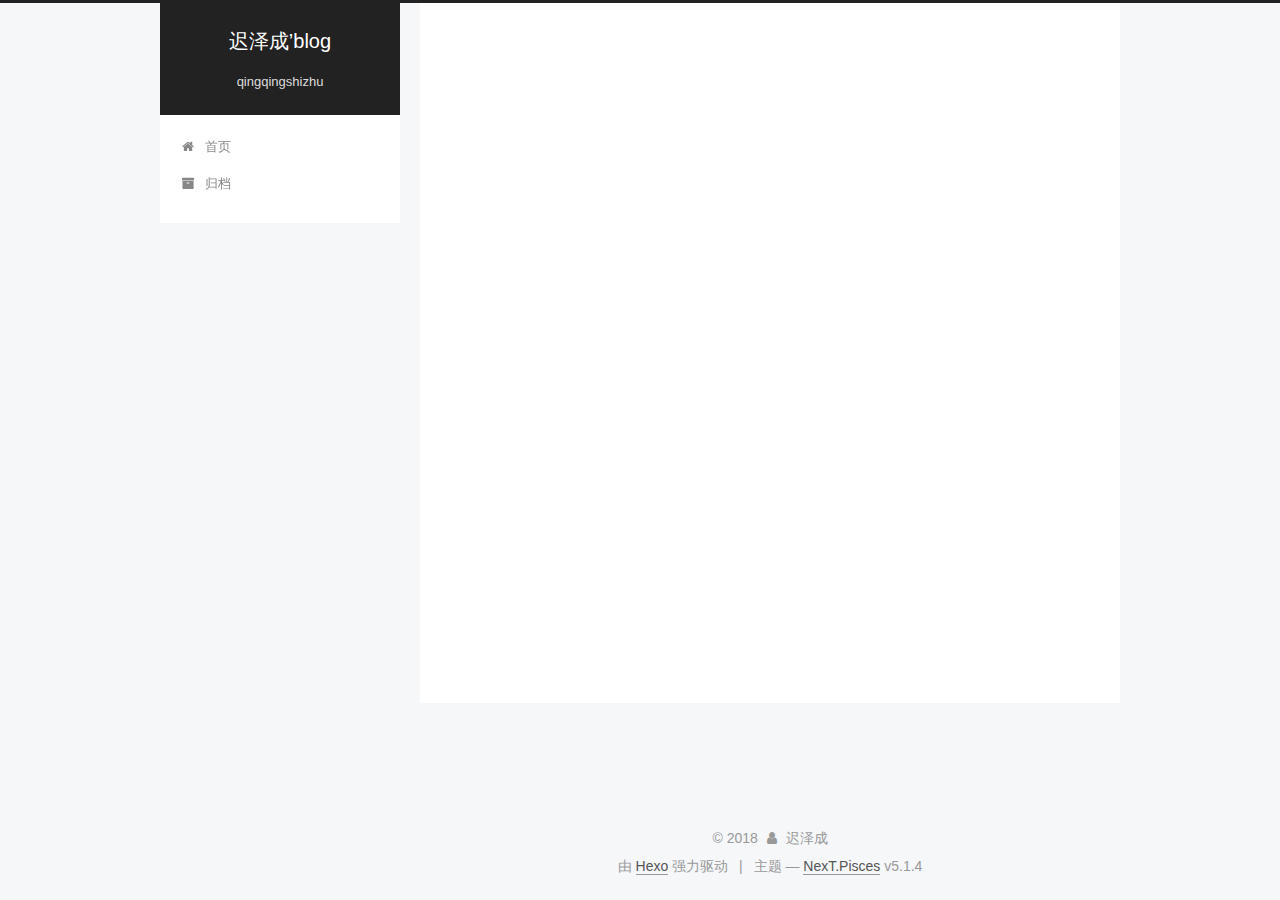
<file: 2018/03/11/chizechenghaoshuai/index.html>
<!DOCTYPE html>



  


<html class="theme-next pisces use-motion" lang="zh-Hans">
<head>
  <meta charset="UTF-8"/>
<meta http-equiv="X-UA-Compatible" content="IE=edge" />
<meta name="viewport" content="width=device-width, initial-scale=1, maximum-scale=1"/>
<meta name="theme-color" content="#222">









<meta http-equiv="Cache-Control" content="no-transform" />
<meta http-equiv="Cache-Control" content="no-siteapp" />
















  
  
  <link href="/lib/fancybox/source/jquery.fancybox.css?v=2.1.5" rel="stylesheet" type="text/css" />







<link href="/lib/font-awesome/css/font-awesome.min.css?v=4.6.2" rel="stylesheet" type="text/css" />

<link href="/css/main.css?v=5.1.4" rel="stylesheet" type="text/css" />


  <link rel="apple-touch-icon" sizes="180x180" href="/images/apple-touch-icon-next.png?v=5.1.4">


  <link rel="icon" type="image/png" sizes="32x32" href="/images/favicon-32x32-next.png?v=5.1.4">


  <link rel="icon" type="image/png" sizes="16x16" href="/images/favicon-16x16-next.png?v=5.1.4">


  <link rel="mask-icon" href="/images/logo.svg?v=5.1.4" color="#222">





  <meta name="keywords" content="Hexo, NexT" />










<meta name="description" content="佩奇">
<meta property="og:type" content="article">
<meta property="og:title" content="晴晴是🐷">
<meta property="og:url" content="http://yoursite.com/2018/03/11/chizechenghaoshuai/index.html">
<meta property="og:site_name" content="迟泽成’blog">
<meta property="og:description" content="佩奇">
<meta property="og:locale" content="zh-Hans">
<meta property="og:updated_time" content="2018-03-27T05:57:12.000Z">
<meta name="twitter:card" content="summary">
<meta name="twitter:title" content="晴晴是🐷">
<meta name="twitter:description" content="佩奇">



<script type="text/javascript" id="hexo.configurations">
  var NexT = window.NexT || {};
  var CONFIG = {
    root: '/',
    scheme: 'Pisces',
    version: '5.1.4',
    sidebar: {"position":"left","display":"post","offset":12,"b2t":false,"scrollpercent":false,"onmobile":false},
    fancybox: true,
    tabs: true,
    motion: {"enable":true,"async":false,"transition":{"post_block":"fadeIn","post_header":"slideDownIn","post_body":"slideDownIn","coll_header":"slideLeftIn","sidebar":"slideUpIn"}},
    duoshuo: {
      userId: '0',
      author: '博主'
    },
    algolia: {
      applicationID: '',
      apiKey: '',
      indexName: '',
      hits: {"per_page":10},
      labels: {"input_placeholder":"Search for Posts","hits_empty":"We didn't find any results for the search: ${query}","hits_stats":"${hits} results found in ${time} ms"}
    }
  };
</script>



  <link rel="canonical" href="http://yoursite.com/2018/03/11/chizechenghaoshuai/"/>





  <title>晴晴是🐷 | 迟泽成’blog</title>
  








</head>

<body itemscope itemtype="http://schema.org/WebPage" lang="zh-Hans">

  
  
    
  

  <div class="container sidebar-position-left page-post-detail">
    <div class="headband"></div>

    <header id="header" class="header" itemscope itemtype="http://schema.org/WPHeader">
      <div class="header-inner"><div class="site-brand-wrapper">
  <div class="site-meta ">
    

    <div class="custom-logo-site-title">
      <a href="/"  class="brand" rel="start">
        <span class="logo-line-before"><i></i></span>
        <span class="site-title">迟泽成’blog</span>
        <span class="logo-line-after"><i></i></span>
      </a>
    </div>
      
        <p class="site-subtitle">qingqingshizhu</p>
      
  </div>

  <div class="site-nav-toggle">
    <button>
      <span class="btn-bar"></span>
      <span class="btn-bar"></span>
      <span class="btn-bar"></span>
    </button>
  </div>
</div>

<nav class="site-nav">
  

  
    <ul id="menu" class="menu">
      
        
        <li class="menu-item menu-item-home">
          <a href="/" rel="section">
            
              <i class="menu-item-icon fa fa-fw fa-home"></i> <br />
            
            首页
          </a>
        </li>
      
        
        <li class="menu-item menu-item-archives">
          <a href="/archives/" rel="section">
            
              <i class="menu-item-icon fa fa-fw fa-archive"></i> <br />
            
            归档
          </a>
        </li>
      

      
    </ul>
  

  
</nav>



 </div>
    </header>

    <main id="main" class="main">
      <div class="main-inner">
        <div class="content-wrap">
          <div id="content" class="content">
            

  <div id="posts" class="posts-expand">
    

  

  
  
  

  <article class="post post-type-normal" itemscope itemtype="http://schema.org/Article">
  
  
  
  <div class="post-block">
    <link itemprop="mainEntityOfPage" href="http://yoursite.com/2018/03/11/chizechenghaoshuai/">

    <span hidden itemprop="author" itemscope itemtype="http://schema.org/Person">
      <meta itemprop="name" content="迟泽成">
      <meta itemprop="description" content="">
      <meta itemprop="image" content="/images/avatar.gif">
    </span>

    <span hidden itemprop="publisher" itemscope itemtype="http://schema.org/Organization">
      <meta itemprop="name" content="迟泽成’blog">
    </span>

    
      <header class="post-header">

        
        
          <h1 class="post-title" itemprop="name headline">晴晴是🐷</h1>
        

        <div class="post-meta">
          <span class="post-time">
            
              <span class="post-meta-item-icon">
                <i class="fa fa-calendar-o"></i>
              </span>
              
                <span class="post-meta-item-text">发表于</span>
              
              <time title="创建于" itemprop="dateCreated datePublished" datetime="2018-03-11T20:56:39+08:00">
                2018-03-11
              </time>
            

            

            
          </span>

          

          
            
          

          
          

          

          

          

        </div>
      </header>
    

    
    
    
    <div class="post-body" itemprop="articleBody">

      
      

      
        <pre><code>佩奇
</code></pre>
      
    </div>
    
    
    

    

    

    

    <footer class="post-footer">
      

      
      
      

      
        <div class="post-nav">
          <div class="post-nav-next post-nav-item">
            
          </div>

          <span class="post-nav-divider"></span>

          <div class="post-nav-prev post-nav-item">
            
              <a href="/2018/03/11/2018-03-27/" rel="prev" title="I love three things in the world">
                I love three things in the world <i class="fa fa-chevron-right"></i>
              </a>
            
          </div>
        </div>
      

      
      
    </footer>
  </div>
  
  
  
  </article>



    <div class="post-spread">
      
    </div>
  </div>


          </div>
          


          

  



        </div>
        
          
  
  <div class="sidebar-toggle">
    <div class="sidebar-toggle-line-wrap">
      <span class="sidebar-toggle-line sidebar-toggle-line-first"></span>
      <span class="sidebar-toggle-line sidebar-toggle-line-middle"></span>
      <span class="sidebar-toggle-line sidebar-toggle-line-last"></span>
    </div>
  </div>

  <aside id="sidebar" class="sidebar">
    
    <div class="sidebar-inner">

      

      

      <section class="site-overview-wrap sidebar-panel sidebar-panel-active">
        <div class="site-overview">
          <div class="site-author motion-element" itemprop="author" itemscope itemtype="http://schema.org/Person">
            
              <p class="site-author-name" itemprop="name">迟泽成</p>
              <p class="site-description motion-element" itemprop="description"></p>
          </div>

          <nav class="site-state motion-element">

            
              <div class="site-state-item site-state-posts">
              
                <a href="/archives/">
              
                  <span class="site-state-item-count">2</span>
                  <span class="site-state-item-name">日志</span>
                </a>
              </div>
            

            

            

          </nav>

          

          

          
          

          
          

          

        </div>
      </section>

      

      

    </div>
  </aside>


        
      </div>
    </main>

    <footer id="footer" class="footer">
      <div class="footer-inner">
        <div class="copyright">&copy; <span itemprop="copyrightYear">2018</span>
  <span class="with-love">
    <i class="fa fa-user"></i>
  </span>
  <span class="author" itemprop="copyrightHolder">迟泽成</span>

  
</div>


  <div class="powered-by">由 <a class="theme-link" target="_blank" href="https://hexo.io">Hexo</a> 强力驱动</div>



  <span class="post-meta-divider">|</span>



  <div class="theme-info">主题 &mdash; <a class="theme-link" target="_blank" href="https://github.com/iissnan/hexo-theme-next">NexT.Pisces</a> v5.1.4</div>




        







        
      </div>
    </footer>

    
      <div class="back-to-top">
        <i class="fa fa-arrow-up"></i>
        
      </div>
    

    

  </div>

  

<script type="text/javascript">
  if (Object.prototype.toString.call(window.Promise) !== '[object Function]') {
    window.Promise = null;
  }
</script>









  












  
  
    <script type="text/javascript" src="/lib/jquery/index.js?v=2.1.3"></script>
  

  
  
    <script type="text/javascript" src="/lib/fastclick/lib/fastclick.min.js?v=1.0.6"></script>
  

  
  
    <script type="text/javascript" src="/lib/jquery_lazyload/jquery.lazyload.js?v=1.9.7"></script>
  

  
  
    <script type="text/javascript" src="/lib/velocity/velocity.min.js?v=1.2.1"></script>
  

  
  
    <script type="text/javascript" src="/lib/velocity/velocity.ui.min.js?v=1.2.1"></script>
  

  
  
    <script type="text/javascript" src="/lib/fancybox/source/jquery.fancybox.pack.js?v=2.1.5"></script>
  


  


  <script type="text/javascript" src="/js/src/utils.js?v=5.1.4"></script>

  <script type="text/javascript" src="/js/src/motion.js?v=5.1.4"></script>



  
  


  <script type="text/javascript" src="/js/src/affix.js?v=5.1.4"></script>

  <script type="text/javascript" src="/js/src/schemes/pisces.js?v=5.1.4"></script>



  
  <script type="text/javascript" src="/js/src/scrollspy.js?v=5.1.4"></script>
<script type="text/javascript" src="/js/src/post-details.js?v=5.1.4"></script>



  


  <script type="text/javascript" src="/js/src/bootstrap.js?v=5.1.4"></script>



  


  




	





  





  












  





  

  

  

  
  

  

  

  

</body>
</html>
</file>
<file: css/main.css>
/* normalize.css v3.0.2 | MIT License | git.io/normalize */
html {
  font-family: sans-serif; /* 1 */
  -ms-text-size-adjust: 100%; /* 2 */
  -webkit-text-size-adjust: 100%; /* 2 */
}
body {
  margin: 0;
}
article,
aside,
details,
figcaption,
figure,
footer,
header,
hgroup,
main,
menu,
nav,
section,
summary {
  display: block;
}
audio,
canvas,
progress,
video {
  display: inline-block; /* 1 */
  vertical-align: baseline; /* 2 */
}
audio:not([controls]) {
  display: none;
  height: 0;
}
[hidden],
template {
  display: none;
}
a {
  background-color: transparent;
}
a:active,
a:hover {
  outline: 0;
}
abbr[title] {
  border-bottom: 1px dotted;
}
b,
strong {
  font-weight: bold;
}
dfn {
  font-style: italic;
}
h1 {
  font-size: 2em;
  margin: 0.67em 0;
}
mark {
  background: #ff0;
  color: #000;
}
small {
  font-size: 80%;
}
sub,
sup {
  font-size: 75%;
  line-height: 0;
  position: relative;
  vertical-align: baseline;
}
sup {
  top: -0.5em;
}
sub {
  bottom: -0.25em;
}
img {
  border: 0;
}
svg:not(:root) {
  overflow: hidden;
}
figure {
  margin: 1em 40px;
}
hr {
  -moz-box-sizing: content-box;
  box-sizing: content-box;
  height: 0;
}
pre {
  overflow: auto;
}
code,
kbd,
pre,
samp {
  font-family: monospace, monospace;
  font-size: 1em;
}
button,
input,
optgroup,
select,
textarea {
  color: inherit; /* 1 */
  font: inherit; /* 2 */
  margin: 0; /* 3 */
}
button {
  overflow: visible;
}
button,
select {
  text-transform: none;
}
button,
html input[type="button"],
input[type="reset"],
input[type="submit"] {
  -webkit-appearance: button; /* 2 */
  cursor: pointer; /* 3 */
}
button[disabled],
html input[disabled] {
  cursor: default;
}
button::-moz-focus-inner,
input::-moz-focus-inner {
  border: 0;
  padding: 0;
}
input {
  line-height: normal;
}
input[type="checkbox"],
input[type="radio"] {
  box-sizing: border-box; /* 1 */
  padding: 0; /* 2 */
}
input[type="number"]::-webkit-inner-spin-button,
input[type="number"]::-webkit-outer-spin-button {
  height: auto;
}
input[type="search"] {
  -webkit-appearance: textfield; /* 1 */
  -moz-box-sizing: content-box;
  -webkit-box-sizing: content-box; /* 2 */
  box-sizing: content-box;
}
input[type="search"]::-webkit-search-cancel-button,
input[type="search"]::-webkit-search-decoration {
  -webkit-appearance: none;
}
fieldset {
  border: 1px solid #c0c0c0;
  margin: 0 2px;
  padding: 0.35em 0.625em 0.75em;
}
legend {
  border: 0; /* 1 */
  padding: 0; /* 2 */
}
textarea {
  overflow: auto;
}
optgroup {
  font-weight: bold;
}
table {
  border-collapse: collapse;
  border-spacing: 0;
}
td,
th {
  padding: 0;
}
::selection {
  background: #262a30;
  color: #fff;
}
body {
  position: relative;
  font-family: 'Lato', "PingFang SC", "Microsoft YaHei", sans-serif;
  font-size: 14px;
  line-height: 2;
  color: #555;
  background: #f5f7f9;
}
@media (max-width: 767px) {
  body {
    padding-right: 0 !important;
  }
}
@media (min-width: 768px) and (max-width: 991px) {
  body {
    padding-right: 0 !important;
  }
}
@media (min-width: 1600px) {
  body {
    font-size: 16px;
  }
}
h1,
h2,
h3,
h4,
h5,
h6 {
  margin: 0;
  padding: 0;
  font-weight: bold;
  line-height: 1.5;
  font-family: 'Lato', "PingFang SC", "Microsoft YaHei", sans-serif;
}
h2,
h3,
h4,
h5,
h6 {
  margin: 20px 0 15px;
}
h1 {
  font-size: 22px;
}
@media (max-width: 767px) {
  h1 {
    font-size: 18px;
  }
}
h2 {
  font-size: 20px;
}
@media (max-width: 767px) {
  h2 {
    font-size: 16px;
  }
}
h3 {
  font-size: 18px;
}
@media (max-width: 767px) {
  h3 {
    font-size: 14px;
  }
}
h4 {
  font-size: 16px;
}
@media (max-width: 767px) {
  h4 {
    font-size: 12px;
  }
}
h5 {
  font-size: 14px;
}
@media (max-width: 767px) {
  h5 {
    font-size: 10px;
  }
}
h6 {
  font-size: 12px;
}
@media (max-width: 767px) {
  h6 {
    font-size: 8px;
  }
}
p {
  margin: 0 0 20px 0;
}
a {
  color: #555;
  text-decoration: none;
  outline: none;
  border-bottom: 1px solid #999;
  word-wrap: break-word;
}
a:hover {
  color: #222;
  border-bottom-color: #222;
}
blockquote {
  margin: 0;
  padding: 0;
}
img {
  display: block;
  margin: auto;
  max-width: 100%;
  height: auto;
}
hr {
  margin: 40px 0;
  height: 3px;
  border: none;
  background-color: #ddd;
  background-image: repeating-linear-gradient(-45deg, #fff, #fff 4px, transparent 4px, transparent 8px);
}
blockquote {
  padding: 0 15px;
  color: #666;
  border-left: 4px solid #ddd;
}
blockquote cite::before {
  content: "-";
  padding: 0 5px;
}
dt {
  font-weight: 700;
}
dd {
  margin: 0;
  padding: 0;
}
kbd {
  border: 1px solid #ccc;
  border-radius: 0.2em;
  box-shadow: 0.1em 0.1em 0.2em rgba(0,0,0,0.1);
  background-color: #f9f9f9;
  font-family: inherit;
  background-image: -webkit-linear-gradient(top, #eee, #fff, #eee);
  padding: 0.1em 0.3em;
  white-space: nowrap;
}
.text-left {
  text-align: left;
}
.text-center {
  text-align: center;
}
.text-right {
  text-align: right;
}
.text-justify {
  text-align: justify;
}
.text-nowrap {
  white-space: nowrap;
}
.text-lowercase {
  text-transform: lowercase;
}
.text-uppercase {
  text-transform: uppercase;
}
.text-capitalize {
  text-transform: capitalize;
}
.center-block {
  display: block;
  margin-left: auto;
  margin-right: auto;
}
.clearfix:before,
.clearfix:after {
  content: " ";
  display: table;
}
.clearfix:after {
  clear: both;
}
.pullquote {
  width: 45%;
}
.pullquote.left {
  float: left;
  margin-left: 5px;
  margin-right: 10px;
}
.pullquote.right {
  float: right;
  margin-left: 10px;
  margin-right: 5px;
}
.affix.affix.affix {
  position: fixed;
}
.translation {
  margin-top: -20px;
  font-size: 14px;
  color: #999;
}
.scrollbar-measure {
  width: 100px;
  height: 100px;
  overflow: scroll;
  position: absolute;
  top: -9999px;
}
.use-motion .motion-element {
  opacity: 0;
}
table {
  margin: 20px 0;
  width: 100%;
  border-collapse: collapse;
  border-spacing: 0;
  border: 1px solid #ddd;
  font-size: 14px;
  table-layout: fixed;
  word-wrap: break-all;
}
table>tbody>tr:nth-of-type(odd) {
  background-color: #f9f9f9;
}
table>tbody>tr:hover {
  background-color: #f5f5f5;
}
caption,
th,
td {
  padding: 8px;
  text-align: left;
  vertical-align: middle;
  font-weight: normal;
}
th,
td {
  border-bottom: 3px solid #ddd;
  border-right: 1px solid #eee;
}
th {
  padding-bottom: 10px;
  font-weight: 700;
}
td {
  border-bottom-width: 1px;
}
html,
body {
  height: 100%;
}
.container {
  position: relative;
  min-height: 100%;
}
.header-inner {
  margin: 0 auto;
  padding: 100px 0 70px;
  width: 700px;
}
@media (min-width: 1600px) {
  .container .header-inner {
    width: 900px;
  }
}
.main {
  padding-bottom: 150px;
}
.main-inner {
  margin: 0 auto;
  width: 700px;
}
@media (min-width: 1600px) {
  .container .main-inner {
    width: 900px;
  }
}
.footer {
  position: absolute;
  left: 0;
  bottom: 0;
  width: 100%;
  min-height: 50px;
}
.footer-inner {
  box-sizing: border-box;
  margin: 20px auto;
  width: 700px;
}
@media (min-width: 1600px) {
  .container .footer-inner {
    width: 900px;
  }
}
pre,
.highlight {
  overflow: auto;
  margin: 20px 0;
  padding: 0;
  font-size: 13px;
  color: #4d4d4c;
  background: #f7f7f7;
  line-height: 1.6;
}
pre,
code {
  font-family: consolas, Menlo, "PingFang SC", "Microsoft YaHei", monospace;
}
code {
  padding: 2px 4px;
  word-wrap: break-word;
  color: #555;
  background: #eee;
  border-radius: 3px;
  font-size: 13px;
}
pre {
  padding: 10px;
}
pre code {
  padding: 0;
  color: #4d4d4c;
  background: none;
  text-shadow: none;
}
.highlight {
  border-radius: 1px;
}
.highlight pre {
  border: none;
  margin: 0;
  padding: 10px 0;
}
.highlight table {
  margin: 0;
  width: auto;
  border: none;
}
.highlight td {
  border: none;
  padding: 0;
}
.highlight figcaption {
  font-size: 1em;
  color: #4d4d4c;
  line-height: 1em;
  margin-bottom: 1em;
}
.highlight figcaption:before,
.highlight figcaption:after {
  content: " ";
  display: table;
}
.highlight figcaption:after {
  clear: both;
}
.highlight figcaption a {
  float: right;
  color: #4d4d4c;
}
.highlight figcaption a:hover {
  border-bottom-color: #4d4d4c;
}
.highlight .gutter pre {
  padding-left: 10px;
  padding-right: 10px;
  color: #869194;
  text-align: right;
  background-color: #eff2f3;
}
.highlight .code pre {
  width: 100%;
  padding-left: 10px;
  padding-right: 10px;
  background-color: #f7f7f7;
}
.highlight .line {
  height: 20px;
}
.gutter {
  -webkit-user-select: none;
  -moz-user-select: none;
  -ms-user-select: none;
  user-select: none;
}
.gist table {
  width: auto;
}
.gist table td {
  border: none;
}
pre .deletion {
  background: #fdd;
}
pre .addition {
  background: #dfd;
}
pre .meta {
  color: #8959a8;
}
pre .comment {
  color: #8e908c;
}
pre .variable,
pre .attribute,
pre .tag,
pre .regexp,
pre .ruby .constant,
pre .xml .tag .title,
pre .xml .pi,
pre .xml .doctype,
pre .html .doctype,
pre .css .id,
pre .css .class,
pre .css .pseudo {
  color: #c82829;
}
pre .number,
pre .preprocessor,
pre .built_in,
pre .literal,
pre .params,
pre .constant,
pre .command {
  color: #f5871f;
}
pre .ruby .class .title,
pre .css .rules .attribute,
pre .string,
pre .value,
pre .inheritance,
pre .header,
pre .ruby .symbol,
pre .xml .cdata,
pre .special,
pre .number,
pre .formula {
  color: #718c00;
}
pre .title,
pre .css .hexcolor {
  color: #3e999f;
}
pre .function,
pre .python .decorator,
pre .python .title,
pre .ruby .function .title,
pre .ruby .title .keyword,
pre .perl .sub,
pre .javascript .title,
pre .coffeescript .title {
  color: #4271ae;
}
pre .keyword,
pre .javascript .function {
  color: #8959a8;
}
.full-image.full-image.full-image.full-image {
  border: none;
  max-width: 100%;
  width: auto;
  margin: 20px auto 25px;
}
@media (min-width: 992px) {
  .full-image.full-image.full-image.full-image {
    max-width: none;
    width: 118%;
    margin: 0 -9%;
  }
}
.blockquote-center,
.page-home .post-type-quote blockquote,
.page-post-detail .post-type-quote blockquote {
  position: relative;
  margin: 40px 0;
  padding: 0;
  border-left: none;
  text-align: center;
}
.blockquote-center::before,
.page-home .post-type-quote blockquote::before,
.page-post-detail .post-type-quote blockquote::before,
.blockquote-center::after,
.page-home .post-type-quote blockquote::after,
.page-post-detail .post-type-quote blockquote::after {
  position: absolute;
  content: ' ';
  display: block;
  width: 100%;
  height: 24px;
  opacity: 0.2;
  background-repeat: no-repeat;
  background-position: 0 -6px;
  background-size: 22px 22px;
}
.blockquote-center::before,
.page-home .post-type-quote blockquote::before,
.page-post-detail .post-type-quote blockquote::before {
  top: -20px;
  background-image: url("../images/quote-l.svg");
  border-top: 1px solid #ccc;
}
.blockquote-center::after,
.page-home .post-type-quote blockquote::after,
.page-post-detail .post-type-quote blockquote::after {
  bottom: -20px;
  background-image: url("../images/quote-r.svg");
  border-bottom: 1px solid #ccc;
  background-position: 100% 8px;
}
.blockquote-center p,
.page-home .post-type-quote blockquote p,
.page-post-detail .post-type-quote blockquote p,
.blockquote-center div,
.page-home .post-type-quote blockquote div,
.page-post-detail .post-type-quote blockquote div {
  text-align: center;
}
.post .post-body .group-picture img {
  box-sizing: border-box;
  padding: 0 3px;
  border: none;
}
.post .group-picture-row {
  overflow: hidden;
  margin-top: 6px;
}
.post .group-picture-row:first-child {
  margin-top: 0;
}
.post .group-picture-column {
  float: left;
}
.page-post-detail .post-body .group-picture-column {
  float: none;
  margin-top: 10px;
  width: auto !important;
}
.page-post-detail .post-body .group-picture-column img {
  margin: 0 auto;
}
.page-archive .group-picture-container {
  overflow: hidden;
}
.page-archive .group-picture-row {
  float: left;
}
.page-archive .group-picture-row:first-child {
  margin-top: 6px;
}
.page-archive .group-picture-column {
  max-width: 150px;
  max-height: 150px;
}
.post-body .note {
  position: relative;
  padding: 15px;
  margin-bottom: 20px;
  border: 1px solid #eee;
  border-left-width: 5px;
  border-radius: 3px;
}
.post-body .note h2,
.post-body .note h3,
.post-body .note h4,
.post-body .note h5,
.post-body .note h6 {
  margin-top: 0;
  margin-bottom: 0;
  border-bottom: initial;
  padding-top: 0 !important;
}
.post-body .note p:first-child,
.post-body .note ul:first-child,
.post-body .note ol:first-child,
.post-body .note table:first-child,
.post-body .note pre:first-child,
.post-body .note blockquote:first-child {
  margin-top: 0;
}
.post-body .note p:last-child,
.post-body .note ul:last-child,
.post-body .note ol:last-child,
.post-body .note table:last-child,
.post-body .note pre:last-child,
.post-body .note blockquote:last-child {
  margin-bottom: 0;
}
.post-body .note.default {
  border-left-color: #777;
}
.post-body .note.default h2,
.post-body .note.default h3,
.post-body .note.default h4,
.post-body .note.default h5,
.post-body .note.default h6 {
  color: #777;
}
.post-body .note.primary {
  border-left-color: #6f42c1;
}
.post-body .note.primary h2,
.post-body .note.primary h3,
.post-body .note.primary h4,
.post-body .note.primary h5,
.post-body .note.primary h6 {
  color: #6f42c1;
}
.post-body .note.info {
  border-left-color: #428bca;
}
.post-body .note.info h2,
.post-body .note.info h3,
.post-body .note.info h4,
.post-body .note.info h5,
.post-body .note.info h6 {
  color: #428bca;
}
.post-body .note.success {
  border-left-color: #5cb85c;
}
.post-body .note.success h2,
.post-body .note.success h3,
.post-body .note.success h4,
.post-body .note.success h5,
.post-body .note.success h6 {
  color: #5cb85c;
}
.post-body .note.warning {
  border-left-color: #f0ad4e;
}
.post-body .note.warning h2,
.post-body .note.warning h3,
.post-body .note.warning h4,
.post-body .note.warning h5,
.post-body .note.warning h6 {
  color: #f0ad4e;
}
.post-body .note.danger {
  border-left-color: #d9534f;
}
.post-body .note.danger h2,
.post-body .note.danger h3,
.post-body .note.danger h4,
.post-body .note.danger h5,
.post-body .note.danger h6 {
  color: #d9534f;
}
.post-body .label {
  display: inline;
  padding: 0 2px;
  white-space: nowrap;
}
.post-body .label.default {
  background-color: #f0f0f0;
}
.post-body .label.primary {
  background-color: #efe6f7;
}
.post-body .label.info {
  background-color: #e5f2f8;
}
.post-body .label.success {
  background-color: #e7f4e9;
}
.post-body .label.warning {
  background-color: #fcf6e1;
}
.post-body .label.danger {
  background-color: #fae8eb;
}
.post-body .tabs {
  position: relative;
  display: block;
  margin-bottom: 20px;
  padding-top: 10px;
}
.post-body .tabs ul.nav-tabs {
  margin: 0;
  padding: 0;
  display: flex;
  margin-bottom: -1px;
}
@media (max-width: 413px) {
  .post-body .tabs ul.nav-tabs {
    display: block;
    margin-bottom: 5px;
  }
}
.post-body .tabs ul.nav-tabs li.tab {
  list-style-type: none !important;
  margin: 0 0.25em 0 0;
  border-top: 3px solid transparent;
  border-left: 1px solid transparent;
  border-right: 1px solid transparent;
}
@media (max-width: 413px) {
  .post-body .tabs ul.nav-tabs li.tab {
    margin: initial;
    border-top: 1px solid transparent;
    border-left: 3px solid transparent;
    border-right: 1px solid transparent;
    border-bottom: 1px solid transparent;
  }
}
.post-body .tabs ul.nav-tabs li.tab a {
  outline: 0;
  border-bottom: initial;
  display: block;
  line-height: 1.8em;
  padding: 0.25em 0.75em;
  transition-duration: 0.2s;
  transition-timing-function: ease-out;
  transition-delay: 0s;
}
.post-body .tabs ul.nav-tabs li.tab a i {
  width: 1.285714285714286em;
}
.post-body .tabs ul.nav-tabs li.tab.active {
  border-top: 3px solid #fc6423;
  border-left: 1px solid #ddd;
  border-right: 1px solid #ddd;
  background-color: #fff;
}
@media (max-width: 413px) {
  .post-body .tabs ul.nav-tabs li.tab.active {
    border-top: 1px solid #ddd;
    border-left: 3px solid #fc6423;
    border-right: 1px solid #ddd;
    border-bottom: 1px solid #ddd;
  }
}
.post-body .tabs ul.nav-tabs li.tab.active a {
  cursor: default;
  color: #555;
}
.post-body .tabs .tab-content {
  background-color: #fff;
}
.post-body .tabs .tab-content .tab-pane {
  border: 1px solid #ddd;
  padding: 20px 20px 0 20px;
}
.post-body .tabs .tab-content .tab-pane:not(.active) {
  display: none !important;
}
.post-body .tabs .tab-content .tab-pane.active {
  display: block !important;
}
.btn {
  display: inline-block;
  padding: 0 20px;
  font-size: 14px;
  color: #555;
  background: #fff;
  border: 2px solid #555;
  text-decoration: none;
  border-radius: 2px;
  transition-property: background-color;
  transition-duration: 0.2s;
  transition-timing-function: ease-in-out;
  transition-delay: 0s;
  line-height: 2;
}
.btn:hover {
  border-color: #222;
  color: #fff;
  background: #222;
}
.btn +.btn {
  margin: 0 0 8px 8px;
}
.btn .fa-fw {
  width: 1.285714285714286em;
  text-align: left;
}
.btn-bar {
  display: block;
  width: 22px;
  height: 2px;
  background: #555;
  border-radius: 1px;
}
.btn-bar+.btn-bar {
  margin-top: 4px;
}
.pagination {
  margin: 120px 0 40px;
  text-align: center;
  border-top: 1px solid #eee;
}
.page-number-basic,
.pagination .prev,
.pagination .next,
.pagination .page-number,
.pagination .space {
  display: inline-block;
  position: relative;
  top: -1px;
  margin: 0 10px;
  padding: 0 11px;
}
@media (max-width: 767px) {
  .page-number-basic,
  .pagination .prev,
  .pagination .next,
  .pagination .page-number,
  .pagination .space {
    margin: 0 5px;
  }
}
.pagination .prev,
.pagination .next,
.pagination .page-number {
  border-bottom: 0;
  border-top: 1px solid #eee;
  transition-property: border-color;
  transition-duration: 0.2s;
  transition-timing-function: ease-in-out;
  transition-delay: 0s;
}
.pagination .prev:hover,
.pagination .next:hover,
.pagination .page-number:hover {
  border-top-color: #222;
}
.pagination .space {
  padding: 0;
  margin: 0;
}
.pagination .prev {
  margin-left: 0;
}
.pagination .next {
  margin-right: 0;
}
.pagination .page-number.current {
  color: #fff;
  background: #ccc;
  border-top-color: #ccc;
}
@media (max-width: 767px) {
  .pagination {
    border-top: none;
  }
  .pagination .prev,
  .pagination .next,
  .pagination .page-number {
    margin-bottom: 10px;
    border-top: 0;
    border-bottom: 1px solid #eee;
    padding: 0 10px;
  }
  .pagination .prev:hover,
  .pagination .next:hover,
  .pagination .page-number:hover {
    border-bottom-color: #222;
  }
}
.comments {
  margin: 60px 20px 0;
}
.tag-cloud {
  text-align: center;
}
.tag-cloud a {
  display: inline-block;
  margin: 10px;
}
.back-to-top {
  box-sizing: border-box;
  position: fixed;
  bottom: -100px;
  right: 30px;
  z-index: 1050;
  padding: 0 6px;
  width: 24px;
  background: #222;
  font-size: 12px;
  opacity: 0.6;
  color: #fff;
  cursor: pointer;
  text-align: center;
  -webkit-transform: translateZ(0);
  transition-property: bottom;
  transition-duration: 0.2s;
  transition-timing-function: ease-in-out;
  transition-delay: 0s;
}
@media (min-width: 768px) and (max-width: 991px) {
  .back-to-top {
    display: none !important;
  }
}
@media (max-width: 767px) {
  .back-to-top {
    display: none !important;
  }
}
.back-to-top.back-to-top-on {
  bottom: 30px;
}
.header {
  background: transparent;
}
.header-inner {
  position: relative;
}
.headband {
  height: 3px;
  background: #222;
}
.site-meta {
  margin: 0;
  text-align: center;
}
@media (max-width: 767px) {
  .site-meta {
    text-align: center;
  }
}
.brand {
  position: relative;
  display: inline-block;
  padding: 0 40px;
  color: #fff;
  background: #222;
  border-bottom: none;
}
.brand:hover {
  color: #fff;
}
.logo {
  display: inline-block;
  margin-right: 5px;
  line-height: 36px;
  vertical-align: top;
}
.site-title {
  display: inline-block;
  vertical-align: top;
  line-height: 36px;
  font-size: 20px;
  font-weight: normal;
  font-family: 'Lato', "PingFang SC", "Microsoft YaHei", sans-serif;
}
.site-subtitle {
  margin-top: 10px;
  font-size: 13px;
  color: #ddd;
}
.use-motion .brand {
  opacity: 0;
}
.use-motion .logo,
.use-motion .site-title,
.use-motion .site-subtitle {
  opacity: 0;
  position: relative;
  top: -10px;
}
.site-nav-toggle {
  display: none;
  position: absolute;
  top: 10px;
  left: 10px;
}
@media (max-width: 767px) {
  .site-nav-toggle {
    display: block;
  }
}
.site-nav-toggle button {
  margin-top: 2px;
  padding: 9px 10px;
  background: transparent;
  border: none;
}
@media (max-width: 767px) {
  .site-nav {
    display: none;
    margin: 0 -10px;
    padding: 0 10px;
    clear: both;
    border-top: 1px solid #ddd;
  }
}
@media (min-width: 768px) and (max-width: 991px) {
  .site-nav {
    display: block !important;
  }
}
@media (min-width: 992px) {
  .site-nav {
    display: block !important;
  }
}
.menu {
  margin-top: 20px;
  padding-left: 0;
  text-align: center;
}
.menu .menu-item {
  display: inline-block;
  margin: 0 10px;
  list-style: none;
}
@media screen and (max-width: 767px) {
  .menu .menu-item {
    margin-top: 10px;
  }
}
.menu .menu-item a {
  display: block;
  font-size: 13px;
  line-height: inherit;
  border-bottom: 1px solid transparent;
  transition-property: border-color;
  transition-duration: 0.2s;
  transition-timing-function: ease-in-out;
  transition-delay: 0s;
}
.menu .menu-item a:hover,
.menu-item-active a {
  border-bottom-color: #222;
}
.menu .menu-item .fa {
  margin-right: 5px;
}
.use-motion .menu-item {
  opacity: 0;
}
.post-body {
  font-family: 'Lato', "PingFang SC", "Microsoft YaHei", sans-serif;
}
@media (max-width: 767px) {
  .post-body {
    word-break: break-word;
  }
}
.post-body .fancybox img {
  display: block !important;
  margin: 0 auto;
  cursor: pointer;
  cursor: zoom-in;
  cursor: -webkit-zoom-in;
}
.post-body .image-caption,
.post-body .figure .caption {
  margin: -20px auto 15px;
  text-align: center;
  font-size: 14px;
  color: #999;
  font-weight: bold;
  line-height: 1;
}
.post-sticky-flag {
  display: inline-block;
  font-size: 16px;
  -ms-transform: rotate(30deg);
  -webkit-transform: rotate(30deg);
  -moz-transform: rotate(30deg);
  -ms-transform: rotate(30deg);
  -o-transform: rotate(30deg);
  transform: rotate(30deg);
}
.use-motion .post-block,
.use-motion .pagination,
.use-motion .comments {
  opacity: 0;
}
.use-motion .post-header {
  opacity: 0;
}
.use-motion .post-body {
  opacity: 0;
}
.use-motion .collection-title {
  opacity: 0;
}
.posts-expand {
  padding-top: 40px;
}
@media (max-width: 767px) {
  .posts-expand {
    margin: 0 20px;
  }
  .post-body pre .gutter pre {
    padding-right: 10px;
  }
  .post-body .highlight {
    margin-left: 0px;
    margin-right: 0px;
    padding: 0;
  }
  .post-body .highlight .gutter pre {
    padding-right: 10px;
  }
}
@media (min-width: 992px) {
  .posts-expand .post-body {
    text-align: justify;
  }
}
.posts-expand .post-body h2,
.posts-expand .post-body h3,
.posts-expand .post-body h4,
.posts-expand .post-body h5,
.posts-expand .post-body h6 {
  padding-top: 10px;
}
.posts-expand .post-body h2 .header-anchor,
.posts-expand .post-body h3 .header-anchor,
.posts-expand .post-body h4 .header-anchor,
.posts-expand .post-body h5 .header-anchor,
.posts-expand .post-body h6 .header-anchor {
  float: right;
  margin-left: 10px;
  color: #ccc;
  border-bottom-style: none;
  visibility: hidden;
}
.posts-expand .post-body h2 .header-anchor:hover,
.posts-expand .post-body h3 .header-anchor:hover,
.posts-expand .post-body h4 .header-anchor:hover,
.posts-expand .post-body h5 .header-anchor:hover,
.posts-expand .post-body h6 .header-anchor:hover {
  color: inherit;
}
.posts-expand .post-body h2:hover .header-anchor,
.posts-expand .post-body h3:hover .header-anchor,
.posts-expand .post-body h4:hover .header-anchor,
.posts-expand .post-body h5:hover .header-anchor,
.posts-expand .post-body h6:hover .header-anchor {
  visibility: visible;
}
.posts-expand .post-body ul li {
  list-style: circle;
}
.posts-expand .post-body img {
  box-sizing: border-box;
  margin: auto;
  padding: 3px;
  border: 1px solid #ddd;
}
.posts-expand .post-body .fancybox img {
  margin: 0 auto 25px;
}
@media (max-width: 767px) {
  .posts-collapse {
    margin: 0 20px;
  }
  .posts-collapse .post-title,
  .posts-collapse .post-meta {
    display: block;
    width: auto;
    text-align: left;
  }
}
.posts-collapse {
  position: relative;
  z-index: 1010;
  margin-left: 55px;
}
.posts-collapse::after {
  content: " ";
  position: absolute;
  top: 20px;
  left: 0;
  margin-left: -2px;
  width: 4px;
  height: 100%;
  background: #f5f5f5;
  z-index: -1;
}
@media (max-width: 767px) {
  .posts-collapse {
    margin: 0 20px;
  }
}
.posts-collapse .collection-title {
  position: relative;
  margin: 60px 0;
}
.posts-collapse .collection-title h1,
.posts-collapse .collection-title h2 {
  margin-left: 20px;
}
.posts-collapse .collection-title small {
  color: #bbb;
  margin-left: 5px;
}
.posts-collapse .collection-title::before {
  content: " ";
  position: absolute;
  left: 0;
  top: 50%;
  margin-left: -4px;
  margin-top: -4px;
  width: 8px;
  height: 8px;
  background: #bbb;
  border-radius: 50%;
}
.posts-collapse .post {
  margin: 30px 0;
}
.posts-collapse .post-header {
  position: relative;
  transition-duration: 0.2s;
  transition-timing-function: ease-in-out;
  transition-delay: 0s;
  transition-property: border;
  border-bottom: 1px dashed #ccc;
}
.posts-collapse .post-header::before {
  content: " ";
  position: absolute;
  left: 0;
  top: 12px;
  width: 6px;
  height: 6px;
  margin-left: -4px;
  background: #bbb;
  border-radius: 50%;
  border: 1px solid #fff;
  transition-duration: 0.2s;
  transition-timing-function: ease-in-out;
  transition-delay: 0s;
  transition-property: background;
}
.posts-collapse .post-header:hover {
  border-bottom-color: #666;
}
.posts-collapse .post-header:hover::before {
  background: #222;
}
.posts-collapse .post-meta {
  position: absolute;
  font-size: 12px;
  left: 20px;
  top: 5px;
}
.posts-collapse .post-comments-count {
  display: none;
}
.posts-collapse .post-title {
  margin-left: 60px;
  font-size: 16px;
  font-weight: normal;
  line-height: inherit;
}
.posts-collapse .post-title::after {
  margin-left: 3px;
  opacity: 0.6;
}
.posts-collapse .post-title a {
  color: #666;
  border-bottom: none;
}
.page-home .post-type-quote .post-header,
.page-post-detail .post-type-quote .post-header,
.page-home .post-type-quote .post-tags,
.page-post-detail .post-type-quote .post-tags {
  display: none;
}
.posts-expand .post-title {
  text-align: center;
  word-break: break-word;
  font-weight: 400;
}
.posts-expand .post-title-link {
  display: inline-block;
  position: relative;
  color: #555;
  border-bottom: none;
  line-height: 1.2;
  vertical-align: top;
}
.posts-expand .post-title-link::before {
  content: "";
  position: absolute;
  width: 100%;
  height: 2px;
  bottom: 0;
  left: 0;
  background-color: #000;
  visibility: hidden;
  -webkit-transform: scaleX(0);
  -moz-transform: scaleX(0);
  -ms-transform: scaleX(0);
  -o-transform: scaleX(0);
  transform: scaleX(0);
  transition-duration: 0.2s;
  transition-timing-function: ease-in-out;
  transition-delay: 0s;
}
.posts-expand .post-title-link:hover::before {
  visibility: visible;
  -webkit-transform: scaleX(1);
  -moz-transform: scaleX(1);
  -ms-transform: scaleX(1);
  -o-transform: scaleX(1);
  transform: scaleX(1);
}
.posts-expand .post-title-link .fa {
  font-size: 16px;
}
.posts-expand .post-meta {
  margin: 3px 0 60px 0;
  color: #999;
  font-family: 'Lato', "PingFang SC", "Microsoft YaHei", sans-serif;
  font-size: 12px;
  text-align: center;
}
.posts-expand .post-meta .post-category-list {
  display: inline-block;
  margin: 0;
  padding: 3px;
}
.posts-expand .post-meta .post-category-list-link {
  color: #999;
}
.posts-expand .post-meta .post-description {
  font-size: 14px;
  margin-top: 2px;
}
.post-meta-divider {
  margin: 0 0.5em;
}
.post-meta-item-icon {
  margin-right: 3px;
}
@media (min-width: 768px) and (max-width: 991px) {
  .post-meta-item-icon {
    display: inline-block;
  }
}
@media (max-width: 767px) {
  .post-meta-item-icon {
    display: inline-block;
  }
}
@media (min-width: 768px) and (max-width: 991px) {
  .post-meta-item-text {
    display: none;
  }
}
@media (max-width: 767px) {
  .post-meta-item-text {
    display: none;
  }
}
@media (max-width: 767px) {
  .posts-expand .post-comments-count {
    display: none;
  }
}
.post-button {
  margin-top: 40px;
}
.posts-expand .post-tags {
  margin-top: 40px;
  text-align: center;
}
.posts-expand .post-tags a {
  display: inline-block;
  margin-right: 10px;
  font-size: 13px;
}
.post-nav {
  display: table;
  margin-top: 15px;
  width: 100%;
  border-top: 1px solid #eee;
}
.post-nav-divider {
  display: table-cell;
  width: 10%;
}
.post-nav-item {
  display: table-cell;
  padding: 10px 0 0 0;
  width: 45%;
  vertical-align: top;
}
.post-nav-item a {
  position: relative;
  display: block;
  line-height: 25px;
  font-size: 14px;
  color: #555;
  border-bottom: none;
}
.post-nav-item a:hover {
  color: #222;
  border-bottom: none;
}
.post-nav-item a:active {
  top: 2px;
}
.post-nav-item .fa {
  position: absolute;
  top: 8px;
  left: 0;
  font-size: 12px;
}
.post-nav-next a {
  padding-left: 15px;
}
.post-nav-prev {
  text-align: right;
}
.post-nav-prev a {
  padding-right: 15px;
}
.post-nav-prev .fa {
  right: 0;
  left: auto;
}
.posts-expand .post-eof {
  display: block;
  margin: 80px auto 60px;
  width: 8%;
  height: 1px;
  background: #ccc;
  text-align: center;
}
.post:last-child .post-eof.post-eof.post-eof {
  display: none;
}
.post-gallery {
  display: table;
  table-layout: fixed;
  width: 100%;
  border-collapse: separate;
}
.post-gallery-row {
  display: table-row;
}
.post-gallery .post-gallery-img {
  display: table-cell;
  text-align: center;
  vertical-align: middle;
  border: none;
}
.post-gallery .post-gallery-img img {
  max-width: 100%;
  max-height: 100%;
  border: none;
}
.fancybox-close,
.fancybox-close:hover {
  border: none;
}
.rtl.post-body p,
.rtl.post-body a,
.rtl.post-body h1,
.rtl.post-body h2,
.rtl.post-body h3,
.rtl.post-body h4,
.rtl.post-body h5,
.rtl.post-body h6,
.rtl.post-body li,
.rtl.post-body ul,
.rtl.post-body ol {
  direction: rtl;
  font-family: UKIJ Ekran;
}
.rtl.post-title {
  font-family: UKIJ Ekran;
}
.sidebar {
  position: fixed;
  right: 0;
  top: 0;
  bottom: 0;
  width: 0;
  z-index: 1040;
  box-shadow: inset 0 2px 6px #000;
  background: #222;
  -webkit-transform: translateZ(0);
}
.sidebar a {
  color: #999;
  border-bottom-color: #555;
}
.sidebar a:hover {
  color: #eee;
}
@media (min-width: 768px) and (max-width: 991px) {
  .sidebar {
    display: none !important;
  }
}
@media (max-width: 767px) {
  .sidebar {
    display: none !important;
  }
}
.sidebar-inner {
  position: relative;
  padding: 20px 10px;
  color: #999;
  text-align: center;
}
.site-overview-wrap {
  overflow: hidden;
}
.site-overview {
  overflow-y: auto;
  overflow-x: hidden;
}
.sidebar-toggle {
  position: fixed;
  right: 30px;
  bottom: 45px;
  width: 14px;
  height: 14px;
  padding: 5px;
  background: #222;
  line-height: 0;
  z-index: 1050;
  cursor: pointer;
  -webkit-transform: translateZ(0);
}
@media (min-width: 768px) and (max-width: 991px) {
  .sidebar-toggle {
    display: none !important;
  }
}
@media (max-width: 767px) {
  .sidebar-toggle {
    display: none !important;
  }
}
.sidebar-toggle-line {
  position: relative;
  display: inline-block;
  vertical-align: top;
  height: 2px;
  width: 100%;
  background: #fff;
  margin-top: 3px;
}
.sidebar-toggle-line:first-child {
  margin-top: 0;
}
.site-author-image {
  display: block;
  margin: 0 auto;
  padding: 2px;
  max-width: 120px;
  height: auto;
  border: 1px solid #eee;
}
.site-author-name {
  margin: 0;
  text-align: center;
  color: #222;
  font-weight: 600;
}
.site-description {
  margin-top: 0;
  text-align: center;
  font-size: 13px;
  color: #999;
}
.site-state {
  overflow: hidden;
  line-height: 1.4;
  white-space: nowrap;
  text-align: center;
}
.site-state-item {
  display: inline-block;
  padding: 0 15px;
  border-left: 1px solid #eee;
}
.site-state-item:first-child {
  border-left: none;
}
.site-state-item a {
  border-bottom: none;
}
.site-state-item-count {
  display: block;
  text-align: center;
  color: inherit;
  font-weight: 600;
  font-size: 16px;
}
.site-state-item-name {
  font-size: 13px;
  color: #999;
}
.feed-link {
  margin-top: 20px;
}
.feed-link a {
  display: inline-block;
  padding: 0 15px;
  color: #fc6423;
  border: 1px solid #fc6423;
  border-radius: 4px;
}
.feed-link a i {
  color: #fc6423;
  font-size: 14px;
}
.feed-link a:hover {
  color: #fff;
  background: #fc6423;
}
.feed-link a:hover i {
  color: #fff;
}
.links-of-author {
  margin-top: 20px;
}
.links-of-author a {
  display: inline-block;
  vertical-align: middle;
  margin-right: 10px;
  margin-bottom: 10px;
  border-bottom-color: #555;
  font-size: 13px;
}
.links-of-author a:before {
  display: inline-block;
  vertical-align: middle;
  margin-right: 3px;
  content: " ";
  width: 4px;
  height: 4px;
  border-radius: 50%;
  background: #f1bfff;
}
.links-of-blogroll {
  font-size: 13px;
}
.links-of-blogroll-title {
  margin-top: 20px;
  font-size: 14px;
  font-weight: 600;
}
.links-of-blogroll-list {
  margin: 0;
  padding: 0;
  list-style: none;
}
.links-of-blogroll-item {
  padding: 2px 10px;
}
.links-of-blogroll-item a {
  max-width: 280px;
  box-sizing: border-box;
  display: inline-block;
  overflow: hidden;
  white-space: nowrap;
  text-overflow: ellipsis;
}
.sidebar-nav {
  margin: 0 0 20px;
  padding-left: 0;
}
.sidebar-nav li {
  display: inline-block;
  cursor: pointer;
  border-bottom: 1px solid transparent;
  font-size: 14px;
  color: #555;
}
.sidebar-nav li:hover {
  color: #fc6423;
}
.page-post-detail .sidebar-nav-toc {
  padding: 0 5px;
}
.page-post-detail .sidebar-nav-overview {
  margin-left: 10px;
}
.sidebar-nav .sidebar-nav-active {
  color: #fc6423;
  border-bottom-color: #fc6423;
}
.sidebar-nav .sidebar-nav-active:hover {
  color: #fc6423;
}
.sidebar-panel {
  display: none;
}
.sidebar-panel-active {
  display: block;
}
.post-toc-empty {
  font-size: 14px;
  color: #666;
}
.post-toc-wrap {
  overflow: hidden;
}
.post-toc {
  overflow: auto;
}
.post-toc ol {
  margin: 0;
  padding: 0 2px 5px 10px;
  text-align: left;
  list-style: none;
  font-size: 14px;
}
.post-toc ol > ol {
  padding-left: 0;
}
.post-toc ol a {
  transition-duration: 0.2s;
  transition-timing-function: ease-in-out;
  transition-delay: 0s;
  transition-property: all;
  color: #666;
  border-bottom-color: #ccc;
}
.post-toc ol a:hover {
  color: #000;
  border-bottom-color: #000;
}
.post-toc .nav-item {
  overflow: hidden;
  text-overflow: ellipsis;
  text-align: justify;
  white-space: nowrap;
  line-height: 1.8;
}
.post-toc .nav .nav-child {
  display: none;
}
.post-toc .nav .active > .nav-child {
  display: block;
}
.post-toc .nav .active-current > .nav-child {
  display: block;
}
.post-toc .nav .active-current > .nav-child > .nav-item {
  display: block;
}
.post-toc .nav .active > a {
  color: #fc6423;
  border-bottom-color: #fc6423;
}
.post-toc .nav .active-current > a {
  color: #fc6423;
}
.post-toc .nav .active-current > a:hover {
  color: #fc6423;
}
.footer {
  font-size: 14px;
  color: #999;
}
.footer img {
  border: none;
}
.footer-inner {
  text-align: center;
}
.with-love {
  display: inline-block;
  margin: 0 5px;
}
.powered-by,
.theme-info {
  display: inline-block;
}
.cc-license {
  margin-top: 10px;
  text-align: center;
}
.cc-license .cc-opacity {
  opacity: 0.7;
  border-bottom: none;
}
.cc-license .cc-opacity:hover {
  opacity: 0.9;
}
.cc-license img {
  display: inline-block;
}
.theme-next #ds-thread #ds-reset {
  color: #555;
}
.theme-next #ds-thread #ds-reset .ds-replybox {
  margin-bottom: 30px;
}
.theme-next #ds-thread #ds-reset .ds-replybox .ds-avatar,
.theme-next #ds-reset .ds-avatar img {
  box-shadow: none;
}
.theme-next #ds-thread #ds-reset .ds-textarea-wrapper {
  border-color: #c7d4e1;
  background: none;
  border-top-right-radius: 3px;
  border-top-left-radius: 3px;
}
.theme-next #ds-thread #ds-reset .ds-textarea-wrapper textarea {
  height: 60px;
}
.theme-next #ds-reset .ds-rounded-top {
  border-radius: 0;
}
.theme-next #ds-thread #ds-reset .ds-post-toolbar {
  box-sizing: border-box;
  border: 1px solid #c7d4e1;
  background: #f6f8fa;
}
.theme-next #ds-thread #ds-reset .ds-post-options {
  height: 40px;
  border: none;
  background: none;
}
.theme-next #ds-thread #ds-reset .ds-toolbar-buttons {
  top: 11px;
}
.theme-next #ds-thread #ds-reset .ds-sync {
  top: 5px;
}
.theme-next #ds-thread #ds-reset .ds-post-button {
  top: 4px;
  right: 5px;
  width: 90px;
  height: 30px;
  border: 1px solid #c5ced7;
  border-radius: 3px;
  background-image: linear-gradient(#fbfbfc, #f5f7f9);
  color: #60676d;
}
.theme-next #ds-thread #ds-reset .ds-post-button:hover {
  background-position: 0 -30px;
  color: #60676d;
}
.theme-next #ds-thread #ds-reset .ds-comments-info {
  padding: 10px 0;
}
.theme-next #ds-thread #ds-reset .ds-sort {
  display: none;
}
.theme-next #ds-thread #ds-reset li.ds-tab a.ds-current {
  border: none;
  background: #f6f8fa;
  color: #60676d;
}
.theme-next #ds-thread #ds-reset li.ds-tab a.ds-current:hover {
  background-color: #e9f0f7;
  color: #60676d;
}
.theme-next #ds-thread #ds-reset li.ds-tab a {
  border-radius: 2px;
  padding: 5px;
}
.theme-next #ds-thread #ds-reset .ds-login-buttons p {
  color: #999;
  line-height: 36px;
}
.theme-next #ds-thread #ds-reset .ds-login-buttons .ds-service-list li {
  height: 28px;
}
.theme-next #ds-thread #ds-reset .ds-service-list a {
  background: none;
  padding: 5px;
  border: 1px solid;
  border-radius: 3px;
  text-align: center;
}
.theme-next #ds-thread #ds-reset .ds-service-list a:hover {
  color: #fff;
  background: #666;
}
.theme-next #ds-thread #ds-reset .ds-service-list .ds-weibo {
  color: #fc9b00;
  border-color: #fc9b00;
}
.theme-next #ds-thread #ds-reset .ds-service-list .ds-weibo:hover {
  background: #fc9b00;
}
.theme-next #ds-thread #ds-reset .ds-service-list .ds-qq {
  color: #60a3ec;
  border-color: #60a3ec;
}
.theme-next #ds-thread #ds-reset .ds-service-list .ds-qq:hover {
  background: #60a3ec;
}
.theme-next #ds-thread #ds-reset .ds-service-list .ds-renren {
  color: #2e7ac4;
  border-color: #2e7ac4;
}
.theme-next #ds-thread #ds-reset .ds-service-list .ds-renren:hover {
  background: #2e7ac4;
}
.theme-next #ds-thread #ds-reset .ds-service-list .ds-douban {
  color: #37994c;
  border-color: #37994c;
}
.theme-next #ds-thread #ds-reset .ds-service-list .ds-douban:hover {
  background: #37994c;
}
.theme-next #ds-thread #ds-reset .ds-service-list .ds-kaixin {
  color: #fef20d;
  border-color: #fef20d;
}
.theme-next #ds-thread #ds-reset .ds-service-list .ds-kaixin:hover {
  background: #fef20d;
}
.theme-next #ds-thread #ds-reset .ds-service-list .ds-netease {
  color: #f00;
  border-color: #f00;
}
.theme-next #ds-thread #ds-reset .ds-service-list .ds-netease:hover {
  background: #f00;
}
.theme-next #ds-thread #ds-reset .ds-service-list .ds-sohu {
  color: #ffcb05;
  border-color: #ffcb05;
}
.theme-next #ds-thread #ds-reset .ds-service-list .ds-sohu:hover {
  background: #ffcb05;
}
.theme-next #ds-thread #ds-reset .ds-service-list .ds-baidu {
  color: #2831e0;
  border-color: #2831e0;
}
.theme-next #ds-thread #ds-reset .ds-service-list .ds-baidu:hover {
  background: #2831e0;
}
.theme-next #ds-thread #ds-reset .ds-service-list .ds-google {
  color: #166bec;
  border-color: #166bec;
}
.theme-next #ds-thread #ds-reset .ds-service-list .ds-google:hover {
  background: #166bec;
}
.theme-next #ds-thread #ds-reset .ds-service-list .ds-weixin {
  color: #00ce0d;
  border-color: #00ce0d;
}
.theme-next #ds-thread #ds-reset .ds-service-list .ds-weixin:hover {
  background: #00ce0d;
}
.theme-next #ds-thread #ds-reset .ds-service-list .ds-more-services {
  border: none;
}
.theme-next #ds-thread #ds-reset .ds-service-list .ds-more-services:hover {
  background: none;
}
.theme-next #ds-reset .duoshuo-ua-admin {
  display: inline-block;
  color: #f00;
}
.theme-next #ds-reset .duoshuo-ua-platform,
.theme-next #ds-reset .duoshuo-ua-browser {
  color: #ccc;
}
.theme-next #ds-reset .duoshuo-ua-platform .fa,
.theme-next #ds-reset .duoshuo-ua-browser .fa {
  display: inline-block;
  margin-right: 3px;
}
.theme-next #ds-reset .duoshuo-ua-separator {
  display: inline-block;
  margin-left: 5px;
}
.theme-next .this_ua {
  background-color: #ccc !important;
  border-radius: 4px;
  padding: 0 5px !important;
  margin: 1px 1px !important;
  border: 1px solid #bbb !important;
  color: #fff;
  display: inline-block !important;
}
.theme-next .this_ua.admin {
  background-color: #d9534f !important;
  border-color: #d9534f !important;
}
.theme-next .this_ua.platform.iOS,
.theme-next .this_ua.platform.Mac,
.theme-next .this_ua.platform.Windows {
  background-color: #39b3d7 !important;
  border-color: #46b8da !important;
}
.theme-next .this_ua.platform.Linux {
  background-color: #3a3a3a !important;
  border-color: #1f1f1f !important;
}
.theme-next .this_ua.platform.Android {
  background-color: #00c47d !important;
  border-color: #01b171 !important;
}
.theme-next .this_ua.browser.Mobile,
.theme-next .this_ua.browser.Chrome {
  background-color: #5cb85c !important;
  border-color: #4cae4c !important;
}
.theme-next .this_ua.browser.Firefox {
  background-color: #f0ad4e !important;
  border-color: #eea236 !important;
}
.theme-next .this_ua.browser.Maxthon,
.theme-next .this_ua.browser.IE {
  background-color: #428bca !important;
  border-color: #357ebd !important;
}
.theme-next .this_ua.browser.baidu,
.theme-next .this_ua.browser.UCBrowser,
.theme-next .this_ua.browser.Opera {
  background-color: #d9534f !important;
  border-color: #d43f3a !important;
}
.theme-next .this_ua.browser.Android,
.theme-next .this_ua.browser.QQBrowser {
  background-color: #78ace9 !important;
  border-color: #4cae4c !important;
}
.post-spread {
  margin-top: 20px;
  text-align: center;
}
.jiathis_style {
  display: inline-block;
}
.jiathis_style a {
  border: none;
}
.fa {
  font-family: FontAwesome !important;
}
.post-spread {
  margin-top: 20px;
  text-align: center;
}
.bdshare-slide-button-box a {
  border: none;
}
.bdsharebuttonbox {
  display: inline-block;
}
.bdsharebuttonbox a {
  border: none;
}
.local-search-pop-overlay {
  position: fixed;
  width: 100%;
  height: 100%;
  top: 0;
  left: 0;
  z-index: 2080;
  background-color: rgba(0,0,0,0.3);
}
.local-search-popup {
  display: none;
  position: fixed;
  top: 10%;
  left: 50%;
  margin-left: -350px;
  width: 700px;
  height: 80%;
  padding: 0;
  background: #fff;
  color: #333;
  z-index: 9999;
  border-radius: 5px;
}
@media (max-width: 767px) {
  .local-search-popup {
    padding: 0;
    top: 0;
    left: 0;
    margin: 0;
    width: 100%;
    height: 100%;
    border-radius: 0;
  }
}
.local-search-popup ul.search-result-list {
  padding: 0;
  margin: 0 5px;
}
.local-search-popup p.search-result {
  border-bottom: 1px dashed #ccc;
  padding: 5px 0;
}
.local-search-popup a.search-result-title {
  font-weight: bold;
  font-size: 16px;
}
.local-search-popup .search-keyword {
  border-bottom: 1px dashed #f00;
  font-weight: bold;
  color: #f00;
}
.local-search-popup .local-search-header {
  padding: 5px;
  height: 36px;
  background: #f5f5f5;
  border-top-left-radius: 5px;
  border-top-right-radius: 5px;
}
.local-search-popup #local-search-result {
  overflow: auto;
  position: relative;
  padding: 5px 25px;
  height: calc(100% - 55px);
}
.local-search-popup .local-search-input-wrapper {
  display: inline-block;
  width: calc(100% - 90px);
  height: 36px;
  line-height: 36px;
  padding: 0 5px;
}
.local-search-popup .local-search-input-wrapper input {
  padding: 8px 0;
  height: 20px;
  display: block;
  width: 100%;
  outline: none;
  border: none;
  background: transparent;
  vertical-align: middle;
}
.local-search-popup .search-icon,
.local-search-popup .popup-btn-close {
  display: inline-block;
  font-size: 18px;
  color: #999;
  height: 36px;
  width: 18px;
  padding-left: 10px;
  padding-right: 10px;
}
.local-search-popup .search-icon {
  float: left;
}
.local-search-popup .popup-btn-close {
  border-left: 1px solid #eee;
  float: right;
  cursor: pointer;
}
.local-search-popup #no-result {
  position: absolute;
  left: 50%;
  top: 50%;
  -webkit-transform: translate(-50%, -50%);
  -webkit-transform: translate(-50%, -50%);
  -moz-transform: translate(-50%, -50%);
  -ms-transform: translate(-50%, -50%);
  -o-transform: translate(-50%, -50%);
  transform: translate(-50%, -50%);
  color: #ccc;
}
@media (min-width: 768px) and (max-width: 991px) {
  .busuanzi-count {
    width: auto;
  }
}
@media (max-width: 767px) {
  .busuanzi-count {
    width: auto;
  }
}
.site-uv,
.site-pv,
.page-pv {
  display: inline-block;
}
.site-uv .busuanzi-value,
.site-pv .busuanzi-value,
.page-pv .busuanzi-value {
  margin: 0 5px;
}
.site-uv {
  margin-right: 10px;
}
.site-uv::after {
  content: "|";
  padding-left: 10px;
}
.page-archive .archive-page-counter {
  position: relative;
  top: 3px;
  left: 20px;
}
@media (max-width: 767px) {
  .page-archive .archive-page-counter {
    top: 5px;
  }
}
.page-archive .posts-collapse .archive-move-on {
  position: absolute;
  top: 11px;
  left: 0;
  margin-left: -6px;
  width: 10px;
  height: 10px;
  opacity: 0.5;
  background: #555;
  border: 1px solid #fff;
  border-radius: 50%;
}
.category-all-page .category-all-title {
  text-align: center;
}
.category-all-page .category-all {
  margin-top: 20px;
}
.category-all-page .category-list {
  margin: 0;
  padding: 0;
  list-style: none;
}
.category-all-page .category-list-item {
  margin: 5px 10px;
}
.category-all-page .category-list-count {
  color: #bbb;
}
.category-all-page .category-list-count:before {
  display: inline;
  content: " (";
}
.category-all-page .category-list-count:after {
  display: inline;
  content: ") ";
}
.category-all-page .category-list-child {
  padding-left: 10px;
}
#schedule ul#event-list {
  padding-left: 30px;
}
#schedule ul#event-list hr {
  margin: 20px 0 45px 0 !important;
  background: #222;
}
#schedule ul#event-list hr:after {
  display: inline-block;
  content: 'NOW';
  background: #222;
  color: #fff;
  font-weight: bold;
  text-align: right;
  padding: 0 5px;
}
#schedule ul#event-list li.event {
  margin: 20px 0px;
  background: #f9f9f9;
  padding-left: 10px;
  min-height: 40px;
}
#schedule ul#event-list li.event h2.event-summary {
  margin: 0;
  padding-bottom: 3px;
}
#schedule ul#event-list li.event h2.event-summary:before {
  display: inline-block;
  font-family: FontAwesome;
  font-size: 8px;
  content: '\f111';
  vertical-align: middle;
  margin-right: 25px;
  color: #bbb;
}
#schedule ul#event-list li.event span.event-relative-time {
  display: inline-block;
  font-size: 12px;
  font-weight: 400;
  padding-left: 12px;
  color: #bbb;
}
#schedule ul#event-list li.event span.event-details {
  display: block;
  color: #bbb;
  margin-left: 56px;
  padding-top: 3px;
  padding-bottom: 6px;
  text-indent: -24px;
  line-height: 18px;
}
#schedule ul#event-list li.event span.event-details:before {
  text-indent: 0;
  display: inline-block;
  width: 14px;
  font-family: FontAwesome;
  text-align: center;
  margin-right: 9px;
  color: #bbb;
}
#schedule ul#event-list li.event span.event-details.event-location:before {
  content: '\f041';
}
#schedule ul#event-list li.event span.event-details.event-duration:before {
  content: '\f017';
}
#schedule ul#event-list li.event-past {
  background: #fcfcfc;
}
#schedule ul#event-list li.event-past > * {
  opacity: 0.6;
}
#schedule ul#event-list li.event-past h2.event-summary {
  color: #bbb;
}
#schedule ul#event-list li.event-past h2.event-summary:before {
  color: #dfdfdf;
}
#schedule ul#event-list li.event-now {
  background: #222;
  color: #fff;
  padding: 15px 0 15px 10px;
}
#schedule ul#event-list li.event-now h2.event-summary:before {
  -webkit-transform: scale(1.2);
  -moz-transform: scale(1.2);
  -ms-transform: scale(1.2);
  -o-transform: scale(1.2);
  transform: scale(1.2);
  color: #fff;
  animation: dot-flash 1s alternate infinite ease-in-out;
}
#schedule ul#event-list li.event-now * {
  color: #fff !important;
}
@-moz-keyframes dot-flash {
  from {
    opacity: 1;
    -webkit-transform: scale(1.1);
    -moz-transform: scale(1.1);
    -ms-transform: scale(1.1);
    -o-transform: scale(1.1);
    transform: scale(1.1);
  }
  to {
    opacity: 0;
    -webkit-transform: scale(1);
    -moz-transform: scale(1);
    -ms-transform: scale(1);
    -o-transform: scale(1);
    transform: scale(1);
  }
}
@-webkit-keyframes dot-flash {
  from {
    opacity: 1;
    -webkit-transform: scale(1.1);
    -moz-transform: scale(1.1);
    -ms-transform: scale(1.1);
    -o-transform: scale(1.1);
    transform: scale(1.1);
  }
  to {
    opacity: 0;
    -webkit-transform: scale(1);
    -moz-transform: scale(1);
    -ms-transform: scale(1);
    -o-transform: scale(1);
    transform: scale(1);
  }
}
@-o-keyframes dot-flash {
  from {
    opacity: 1;
    -webkit-transform: scale(1.1);
    -moz-transform: scale(1.1);
    -ms-transform: scale(1.1);
    -o-transform: scale(1.1);
    transform: scale(1.1);
  }
  to {
    opacity: 0;
    -webkit-transform: scale(1);
    -moz-transform: scale(1);
    -ms-transform: scale(1);
    -o-transform: scale(1);
    transform: scale(1);
  }
}
@keyframes dot-flash {
  from {
    opacity: 1;
    -webkit-transform: scale(1.1);
    -moz-transform: scale(1.1);
    -ms-transform: scale(1.1);
    -o-transform: scale(1.1);
    transform: scale(1.1);
  }
  to {
    opacity: 0;
    -webkit-transform: scale(1);
    -moz-transform: scale(1);
    -ms-transform: scale(1);
    -o-transform: scale(1);
    transform: scale(1);
  }
}
.page-post-detail .sidebar-toggle-line {
  background: #fc6423;
}
.page-post-detail .comments {
  overflow: hidden;
}
.header {
  position: relative;
  margin: 0 auto;
  width: 960px;
}
@media (min-width: 768px) and (max-width: 991px) {
  .header {
    width: auto;
  }
}
@media (max-width: 767px) {
  .header {
    width: auto;
  }
}
.header-inner {
  position: absolute;
  top: 0;
  overflow: hidden;
  padding: 0;
  width: 240px;
  background: #fff;
  box-shadow: initial;
  border-radius: initial;
}
@media (min-width: 1600px) {
  .container .header-inner {
    width: 240px;
  }
}
@media (min-width: 768px) and (max-width: 991px) {
  .header-inner {
    position: relative;
    width: auto;
    border-radius: initial;
  }
}
@media (max-width: 767px) {
  .header-inner {
    position: relative;
    width: auto;
    border-radius: initial;
  }
}
.main:before,
.main:after {
  content: " ";
  display: table;
}
.main:after {
  clear: both;
}
@media (min-width: 768px) and (max-width: 991px) {
  .main {
    padding-bottom: 100px;
  }
}
@media (max-width: 767px) {
  .main {
    padding-bottom: 100px;
  }
}
.container .main-inner {
  width: 960px;
}
@media (min-width: 768px) and (max-width: 991px) {
  .container .main-inner {
    width: auto;
  }
}
@media (max-width: 767px) {
  .container .main-inner {
    width: auto;
  }
}
.content-wrap {
  float: right;
  box-sizing: border-box;
  padding: 40px;
  width: 700px;
  background: #fff;
  min-height: 700px;
  box-shadow: initial;
  border-radius: initial;
}
@media (min-width: 768px) and (max-width: 991px) {
  .content-wrap {
    width: 100%;
    padding: 20px;
    border-radius: initial;
  }
}
@media (max-width: 767px) {
  .content-wrap {
    width: 100%;
    padding: 20px;
    min-height: auto;
    border-radius: initial;
  }
}
.sidebar {
  position: static;
  float: left;
  margin-top: 300px;
  width: 240px;
  background: #f5f7f9;
  box-shadow: none;
}
@media (min-width: 768px) and (max-width: 991px) {
  .sidebar {
    display: none;
  }
}
@media (max-width: 767px) {
  .sidebar {
    display: none;
  }
}
.sidebar-toggle {
  display: none;
}
.footer-inner {
  width: 960px;
  padding-left: 260px;
}
@media (min-width: 768px) and (max-width: 991px) {
  .footer-inner {
    width: auto;
    padding-left: 0 !important;
    padding-right: 0 !important;
  }
}
@media (max-width: 767px) {
  .footer-inner {
    width: auto;
    padding-left: 0 !important;
    padding-right: 0 !important;
  }
}
.sidebar-position-right .header-inner {
  right: 0;
}
.sidebar-position-right .content-wrap {
  float: left;
}
.sidebar-position-right .sidebar {
  float: right;
}
.sidebar-position-right .footer-inner {
  padding-left: 0;
  padding-right: 260px;
}
.site-brand-wrapper {
  position: relative;
}
.site-meta {
  padding: 20px 0;
  color: #fff;
  background: #222;
}
@media (min-width: 768px) and (max-width: 991px) {
  .site-meta {
    box-shadow: 0 0 16px rgba(0,0,0,0.5);
  }
}
@media (max-width: 767px) {
  .site-meta {
    box-shadow: 0 0 16px rgba(0,0,0,0.5);
  }
}
.brand {
  padding: 0;
  background: none;
}
.brand:hover {
  color: #fff;
}
.site-subtitle {
  margin: 10px 10px 0;
  font-weight: initial;
}
.site-search form {
  display: none;
}
.site-nav {
  border-top: none;
}
@media (min-width: 768px) and (max-width: 991px) {
  .site-nav {
    display: none !important;
  }
}
@media (min-width: 768px) and (max-width: 991px) {
  .site-nav-on {
    display: block !important;
  }
}
.menu .menu-item {
  display: block;
  margin: 0;
}
.menu .menu-item a {
  position: relative;
  box-sizing: border-box;
  padding: 5px 20px;
  text-align: left;
  line-height: inherit;
  transition-property: background-color;
  transition-duration: 0.2s;
  transition-timing-function: ease-in-out;
  transition-delay: 0s;
}
.menu .menu-item a:hover,
.menu-item-active a {
  background: #f9f9f9;
  border-bottom-color: #fff;
}
.menu .menu-item br {
  display: none;
}
.menu-item-active a:after {
  content: " ";
  position: absolute;
  top: 50%;
  margin-top: -3px;
  right: 15px;
  width: 6px;
  height: 6px;
  border-radius: 50%;
  background-color: #bbb;
}
.btn-bar {
  background-color: #fff;
}
.site-nav-toggle {
  left: 20px;
  top: 50%;
  -webkit-transform: translateY(-50%);
  -webkit-transform: translateY(-50%);
  -moz-transform: translateY(-50%);
  -ms-transform: translateY(-50%);
  -o-transform: translateY(-50%);
  transform: translateY(-50%);
}
@media (min-width: 768px) and (max-width: 991px) {
  .site-nav-toggle {
    display: block;
  }
}
.use-motion .sidebar .motion-element {
  opacity: 1;
}
.sidebar {
  margin-left: -100%;
  right: auto;
  bottom: auto;
  -webkit-transform: none;
}
.sidebar-inner {
  box-sizing: border-box;
  width: 240px;
  color: #555;
  background: #fff;
  box-shadow: initial;
  border-radius: initial;
  opacity: 0;
}
.sidebar-inner.affix {
  position: fixed;
  top: 12px;
}
.sidebar-inner.affix-bottom {
  position: absolute;
}
.site-overview {
  text-align: left;
}
.site-author:before,
.site-author:after {
  content: " ";
  display: table;
}
.site-author:after {
  clear: both;
}
.sidebar a {
  color: #555;
}
.sidebar a:hover {
  color: #222;
}
.site-state-item {
  padding: 0 10px;
}
.links-of-author-item a:before {
  display: none;
}
.links-of-author-item a {
  border-bottom: none;
  text-decoration: underline;
}
.feed-link {
  border-top: 1px dotted #ccc;
  border-bottom: 1px dotted #ccc;
  text-align: center;
}
.feed-link a {
  display: block;
  color: #fc6423;
  border: none;
}
.feed-link a:hover {
  background: none;
  color: #e34603;
}
.feed-link a:hover i {
  color: #e34603;
}
.links-of-author {
  display: flex;
  flex-wrap: wrap;
  justify-content: center;
}
.links-of-author-item {
  margin: 5px 0 0;
  width: 50%;
}
.links-of-author-item a {
  max-width: 216px;
  box-sizing: border-box;
  display: inline-block;
  margin-right: 0;
  margin-bottom: 0;
  padding: 0 5px;
  overflow: hidden;
  white-space: nowrap;
  text-overflow: ellipsis;
}
.links-of-author-item a {
  display: block;
  text-decoration: none;
}
.links-of-author-item a:hover {
  border-radius: 4px;
  background: #eee;
}
.links-of-author-item .fa {
  margin-right: 2px;
  font-size: 16px;
}
.links-of-author-item .fa-globe {
  font-size: 15px;
}
.links-of-blogroll {
  text-align: center;
  margin-top: 20px;
  padding: 3px 0 0;
  border-top: 1px dotted #ccc;
}
.links-of-blogroll-title {
  margin-top: 0;
}
.links-of-blogroll-item {
  padding: 0;
}
.links-of-blogroll-inline:before,
.links-of-blogroll-inline:after {
  content: " ";
  display: table;
}
.links-of-blogroll-inline:after {
  clear: both;
}
.links-of-blogroll-inline .links-of-blogroll-item {
  margin: 5px 0 0;
  width: 50%;
  display: inline-block;
  width: unset;
}
.links-of-blogroll-inline .links-of-blogroll-item a {
  max-width: 216px;
  box-sizing: border-box;
  display: inline-block;
  margin-right: 0;
  margin-bottom: 0;
  padding: 0 5px;
  overflow: hidden;
  white-space: nowrap;
  text-overflow: ellipsis;
}
@media (max-width: 767px) {
  .post-body {
    text-align: justify;
  }
}
</file>
